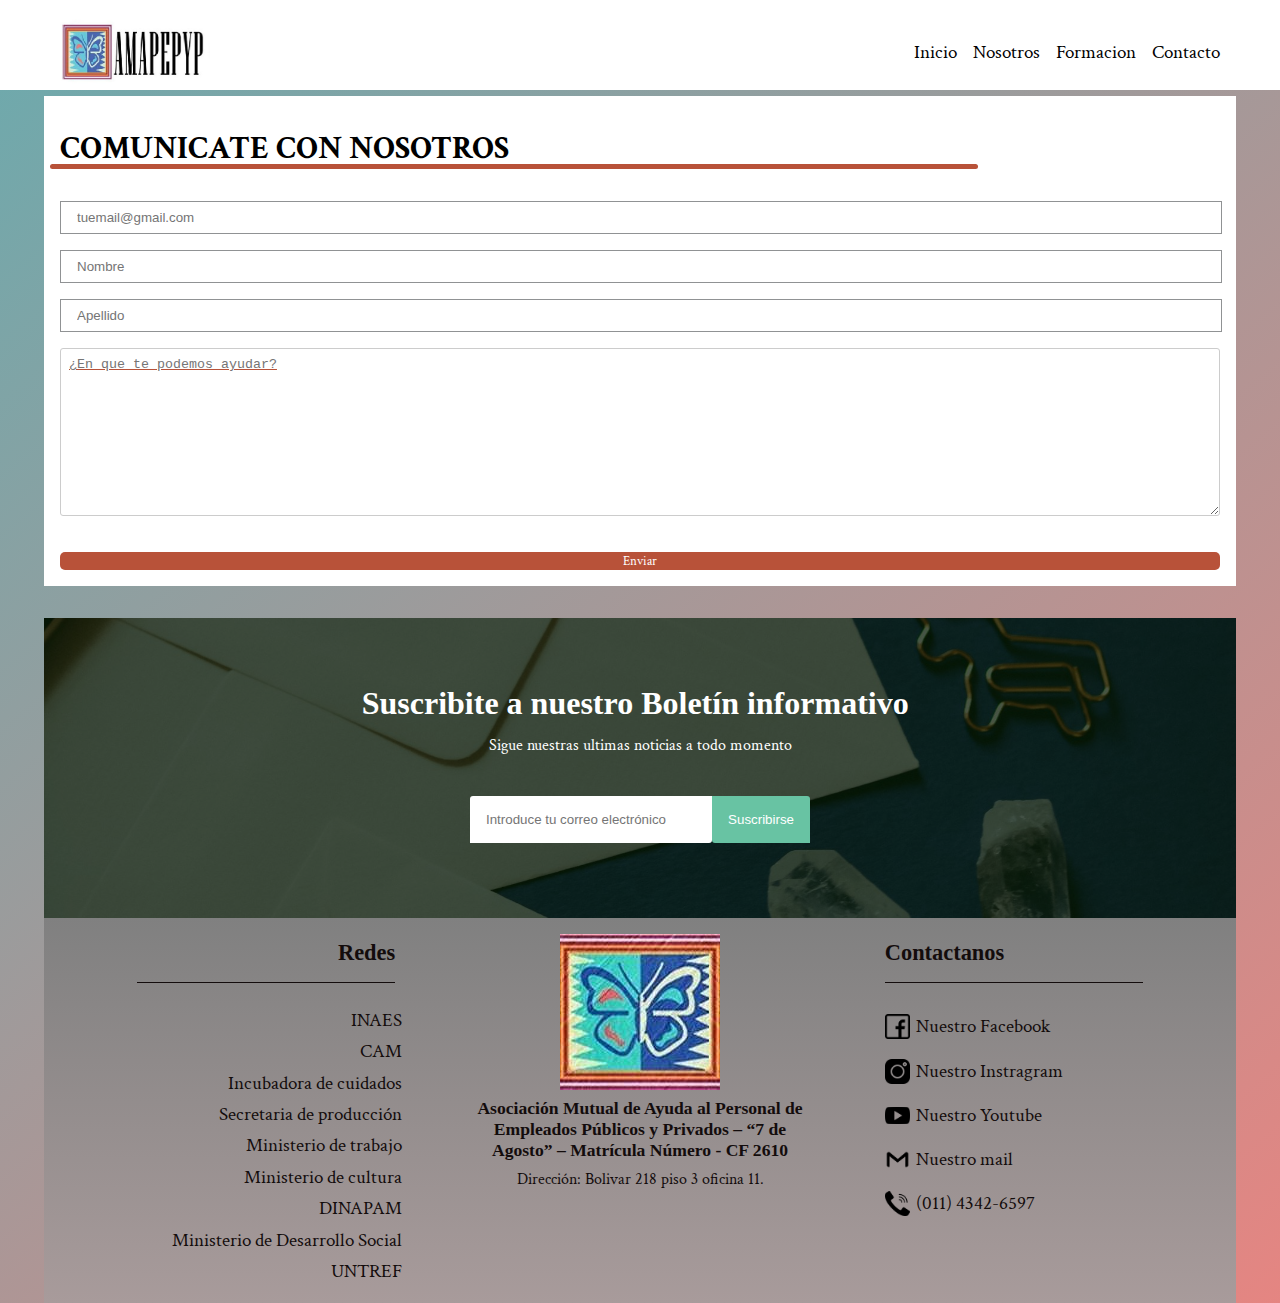
<file: pages/Contacto.html>
<!DOCTYPE html>
<html lang="en">
<head>
    <meta charset="UTF-8">
    <meta http-equiv="X-UA-Compatible" content="IE=edge">
    <meta name="viewport" content="width=device-width, initial-scale=1.0">
    <link rel="stylesheet" href="../style/incubadora_Cuidados_style.css">
    <link rel="stylesheet" href="../style.css">
    <link rel="preconnect" href="https://fonts.googleapis.com">
    <link rel="preconnect" href="https://fonts.gstatic.com" crossorigin>
    <link href="https://fonts.googleapis.com/css2?family=Crimson+Text&display=swap" rel="stylesheet">
    <link rel="shortcut icon" href="../img/amapepypLogo.ico" size="19" type="image/x-icon">
    <link rel="preconnect" href="https://fonts.googleapis.com">
    <link rel="preconnect" href="https://fonts.gstatic.com" crossorigin>
    <link href="https://fonts.googleapis.com/css2?family=Ropa+Sans&display=swap" rel="stylesheet">
    <title>Amapepyp</title>
    <script src="../nav.js" defer></script>
</head>
<body>
    <div class="container background-white fixed">
        <header class="container-nav ">
            <div class="logo">
                <a href="..\index.html" class="logo__link"><img src="../img/amapepypLogoNombre.jpg" alt="Logo" class="logo__img"></img></a>
            </div>
            <button class="mobile-nav-toggle"aria-controls="primary-navigation" aria-expanded="false"></button>
                <ul id="primary-navigation" class="primary-navigation" data-visible="false">
                    <li><a href="..\index.html" class="nav__link">Inicio</a></li>
                    <li><a href="Nosotros.html" class="nav__link">Nosotros</a></li>
                    <li><a href="Formacion.html" class="nav__link">Formacion</a></li>
                    <li><a href="Contacto.html" class="nav__link">Contacto</a></li>
                </ul>
        </header>
    </div>
    <main>
        <div class="max-width first body">
            <header >
                <h1>COMUNICATE CON NOSOTROS</h1>
            </header>
        </div>
        <section class="max-width body formulario">
            <form action="https://formsubmit.co/amapepyp@gmail.com" method="POST" class=" formulario__body">
                <div class="formulario__nombre-apellido">
                    <input type="email" id="email" placeholder="tuemail@gmail.com" required> 
                    <input type="hidden"name="_next" value="Gracias-Contacto.html">
                </div>
                <div class="formulario__nombre-apellido">
                   <input type="text" id="nombre" placeholder="Nombre" required>
                </div>
                <div class="formulario__nombre-apellido">
                    <input type="text" id="apellido" placeholder="Apellido" required>
                 </div>
                <textarea class="text"name="" id="" cols="" rows="" placeholder="¿En que te podemos ayudar?" required></textarea>
                <button class="submit" type="submit">Enviar</button>
             </form>
        </section>
        <section class="container">
            <div class="container-boletin-informativo">
                <div class="boletin-informativo">
                    <h2 class="boletin-informativo__title">Suscribite a nuestro Boletín informativo</h2>
                    <p>Sigue nuestras ultimas noticias a todo momento</p>
                    <form action="">
                        <input type="email" class="campo" name="" id="" placeholder="Introduce tu correo electrónico">
                        <input type="submit" value="Suscribirse" class="btn-sub ">
                    </form>
                </div>
            </div>
        </section>
    </main>
      

    <footer class="container ">
        <div class="footer-nav">
            <div class=" footer-column footer-nav__associates">
                <h2>
                    Redes
                </h2>
                <ul>
                    <li><a href="https://www.argentina.gob.ar/inaes">INAES</a></li>
                    <li><a href="https://camargentina.org.ar/">CAM</a></li>
                    <li><a href="https://incubacuidados.com.ar/">Incubadora de cuidados</a></li>
                    <li><a href="https://www.argentina.gob.ar/produccion">Secretaria de producción</a></li>
                    <li><a href="https://www.argentina.gob.ar/trabajo">Ministerio de trabajo</a></li>
                    <li><a href="https://www.argentina.gob.ar/cultura">Ministerio de cultura</a></li>
                    <li><a href="https://www.argentina.gob.ar/desarrollosocial/senaf/personas-mayores">DINAPAM</a></li>
                    <li><a href="https://www.argentina.gob.ar/desarrollosocial">Ministerio de Desarrollo Social</a></li>
                    <li><a href="https://untref.edu.ar/">UNTREF</a></li>
                </ul>
            </div>

            <div class="footer-nav__direction footer-column">
                <img class="footer-nav__direction-logo "src="../img/amapepypLogo.jpg" alt="">
                <h2>Asociación Mutual de Ayuda al Personal de Empleados Públicos y Privados 
                    – “7 de Agosto” – Matrícula Número  -  CF 2610
                </h2>
                <p>Dirección: Bolivar 218 piso 3 oficina 11.</p>
            </div>
            <div class="footer-nav__links footer-column">
                <h2>
                    Contactanos
                </h2>
                <ul>
                    <li><img class="footer-nav__links-logo" src="../img/facebook_Black.png" alt=""><a href="https://www.facebook.com/amapepyp/">Nuestro Facebook</a></li>
                    <li><img class="footer-nav__links-logo" src="../img/instagram_Black.png" alt=""><a href="https://www.instagram.com/amapepyp/?hl=es">Nuestro Instragram</a></li>
                    <li><img class="footer-nav__links-logo" src="../img/youtube_Black.png" alt=""><a href="https://www.youtube.com/@amapepypamapepyp4355">Nuestro Youtube</a></li>
                    <li><img class="footer-nav__links-logo" src="../img/gmail.png" alt=""><a href="mailto:amapepyp@gmail.com">Nuestro mail</a></li>
                    <li><img class="footer-nav__links-logo" src="../img/llamada.png" alt=""><p>    (011) 4342-6597</p></li>
                </ul>
            </div>
        </div>
    </footer>
</body>
</html>
</file>
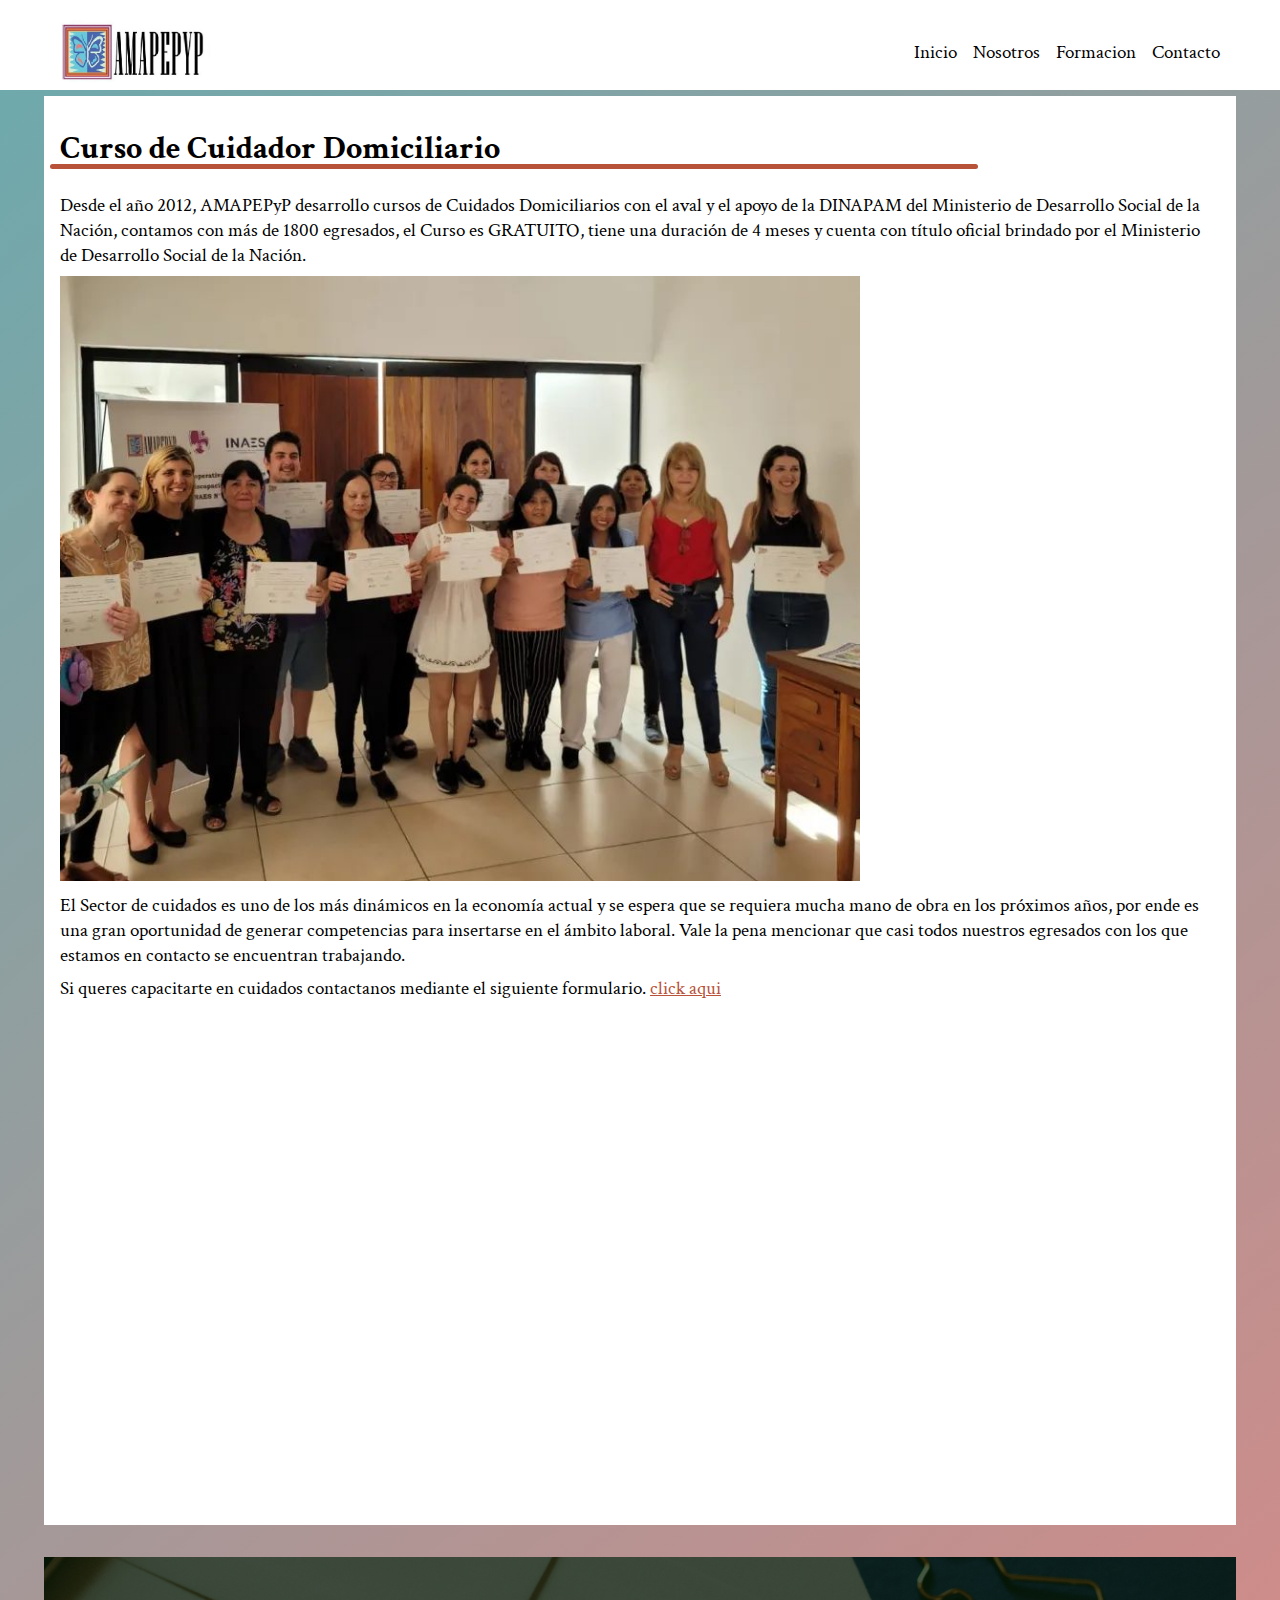
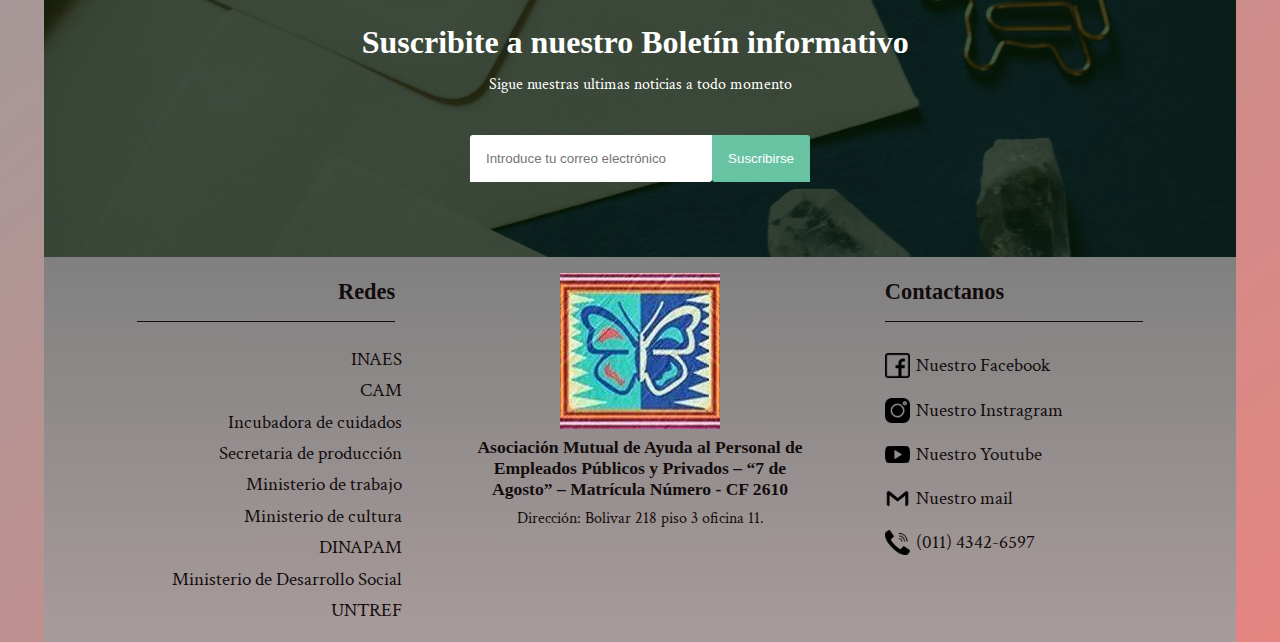
<file: pages/Curso-Cuidador-Domicilio.html>
<!DOCTYPE html>
<html lang="en">
<head>
    <meta charset="UTF-8">
    <meta http-equiv="X-UA-Compatible" content="IE=edge">
    <meta name="viewport" content="width=device-width, initial-scale=1.0">
    <link rel="stylesheet" href="../style/incubadora_Cuidados_style.css">
    <link rel="stylesheet" href="../style.css">
    <link rel="preconnect" href="https://fonts.googleapis.com">
    <link rel="preconnect" href="https://fonts.gstatic.com" crossorigin>
    <link href="https://fonts.googleapis.com/css2?family=Crimson+Text&display=swap" rel="stylesheet">
    <link rel="shortcut icon" href="../img/amapepypLogo.ico" size="19" type="image/x-icon">
    <link rel="preconnect" href="https://fonts.googleapis.com">
    <link rel="preconnect" href="https://fonts.gstatic.com" crossorigin>
    <link href="https://fonts.googleapis.com/css2?family=Ropa+Sans&display=swap" rel="stylesheet">
    <title>Amapepyp</title>
    <script src="../nav.js" defer></script>
</head>
<body>
    <div class="container background-white fixed">
        <header class="container-nav ">
            <div class="logo">
                <a href="..\index.html" class="logo__link"><img src="../img/amapepypLogoNombre.jpg" alt="Logo" class="logo__img"></img></a>
            </div>
            <button class="mobile-nav-toggle"aria-controls="primary-navigation" aria-expanded="false"></button>
                <ul id="primary-navigation" class="primary-navigation" data-visible="false">
                    <li><a href="..\index.html" class="nav__link">Inicio</a></li>
                    <li><a href="Nosotros.html" class="nav__link">Nosotros</a></li>
                    <li><a href="Formacion.html" class="nav__link">Formacion</a></li>
                    <li><a href="Contacto.html" class="nav__link">Contacto</a></li>
                </ul>
        </header>
    </div>
    <main>
        <div class="max-width first body">
            <header >
                <h1>Curso de Cuidador Domiciliario</h1>
            </header>
        </div>
        <section class=" max-width body">
            <p>
                Desde el año 2012, AMAPEPyP desarrollo cursos de Cuidados Domiciliarios con el aval y el apoyo de la DINAPAM del Ministerio de Desarrollo Social de la Nación, contamos 
                con más de 1800 egresados, el Curso es GRATUITO, tiene una duración de 4 meses y cuenta con título oficial brindado por el Ministerio de Desarrollo Social de la Nación. 
            </p>
            <img src="../img/cuidadorDomicilioDiplomas.jpg" alt=""> 
            <p>
                El Sector de cuidados es uno de los más dinámicos en la economía actual y se espera que se requiera mucha mano de obra en los próximos años, por ende es una gran oportunidad de 
                generar competencias para insertarse en el ámbito laboral. Vale la pena mencionar que casi todos nuestros egresados con los que estamos en contacto se encuentran trabajando.
            </p>
            <p>
                Si queres capacitarte en cuidados contactanos mediante el siguiente formulario. <a class="cursos-a" href="https://docs.google.com/forms/u/1/d/e/1FAIpQLSfKT9cQzrn6wbD0GFLUtolKq27tjrcMX5EIWhd43jyfLZXp7g/viewform?vc=0&c=0&w=1&flr=0&usp=mail_form_link&urp=gmail_link">click aqui</a>
            </p>
            <iframe width="650" height="480" src="https://www.youtube.com/embed/vIA17YUpQRU" title="Entrega de Diplomas del Curso de Cuidador Domiciliario 2022" frameborder="0" allow="accelerometer; autoplay; clipboard-write; encrypted-media; gyroscope; picture-in-picture; web-share" allowfullscreen loading="lazy"></iframe>
            </section>
        <section class="container">
            <div class="container-boletin-informativo">
                <div class="boletin-informativo">
                    <h2 class="boletin-informativo__title">Suscribite a nuestro Boletín informativo</h2>
                    <p>Sigue nuestras ultimas noticias a todo momento</p>
                    <form action="">
                        <input type="email" class="campo" name="" id="" placeholder="Introduce tu correo electrónico">
                        <input type="submit" value="Suscribirse" class="btn-sub">
                    </form>
                </div>
            </div>
        </section>
    </main>
      

    <footer class="container ">
        <div class="footer-nav">
            <div class=" footer-column footer-nav__associates">
                <h2>
                    Redes
                </h2>
                <ul>
                    <li><a href="https://www.argentina.gob.ar/inaes">INAES</a></li>
                    <li><a href="https://camargentina.org.ar/">CAM</a></li>
                    <li><a href="https://incubacuidados.com.ar/">Incubadora de cuidados</a></li>
                    <li><a href="https://www.argentina.gob.ar/produccion">Secretaria de producción</a></li>
                    <li><a href="https://www.argentina.gob.ar/trabajo">Ministerio de trabajo</a></li>
                    <li><a href="https://www.argentina.gob.ar/cultura">Ministerio de cultura</a></li>
                    <li><a href="https://www.argentina.gob.ar/desarrollosocial/senaf/personas-mayores">DINAPAM</a></li>
                    <li><a href="https://www.argentina.gob.ar/desarrollosocial">Ministerio de Desarrollo Social</a></li>
                    <li><a href="https://untref.edu.ar/">UNTREF</a></li>
                </ul>
            </div>

            <div class="footer-nav__direction footer-column">
                <img class="footer-nav__direction-logo "src="../img/amapepypLogo.jpg" alt="">
                <h2>Asociación Mutual de Ayuda al Personal de Empleados Públicos y Privados 
                    – “7 de Agosto” – Matrícula Número  -  CF 2610
                </h2>
                <p>Dirección: Bolivar 218 piso 3 oficina 11.</p>
            </div>
            <div class="footer-nav__links footer-column">
                <h2>
                    Contactanos
                </h2>
                <ul>
                    <li><img class="footer-nav__links-logo" src="../img/facebook_Black.png" alt=""><a href="https://www.facebook.com/amapepyp/">Nuestro Facebook</a></li>
                    <li><img class="footer-nav__links-logo" src="../img/instagram_Black.png" alt=""><a href="https://www.instagram.com/amapepyp/?hl=es">Nuestro Instragram</a></li>
                    <li><img class="footer-nav__links-logo" src="../img/youtube_Black.png" alt=""><a href="https://www.youtube.com/@amapepypamapepyp4355">Nuestro Youtube</a></li>
                    <li><img class="footer-nav__links-logo" src="../img/gmail.png" alt=""><a href="mailto:amapepyp@gmail.com">Nuestro mail</a></li>
                    <li><img class="footer-nav__links-logo" src="../img/llamada.png" alt=""><p>    (011) 4342-6597</p></li>
                </ul>
            </div>
        </div>
    </footer>
</body>
</html>
</file>
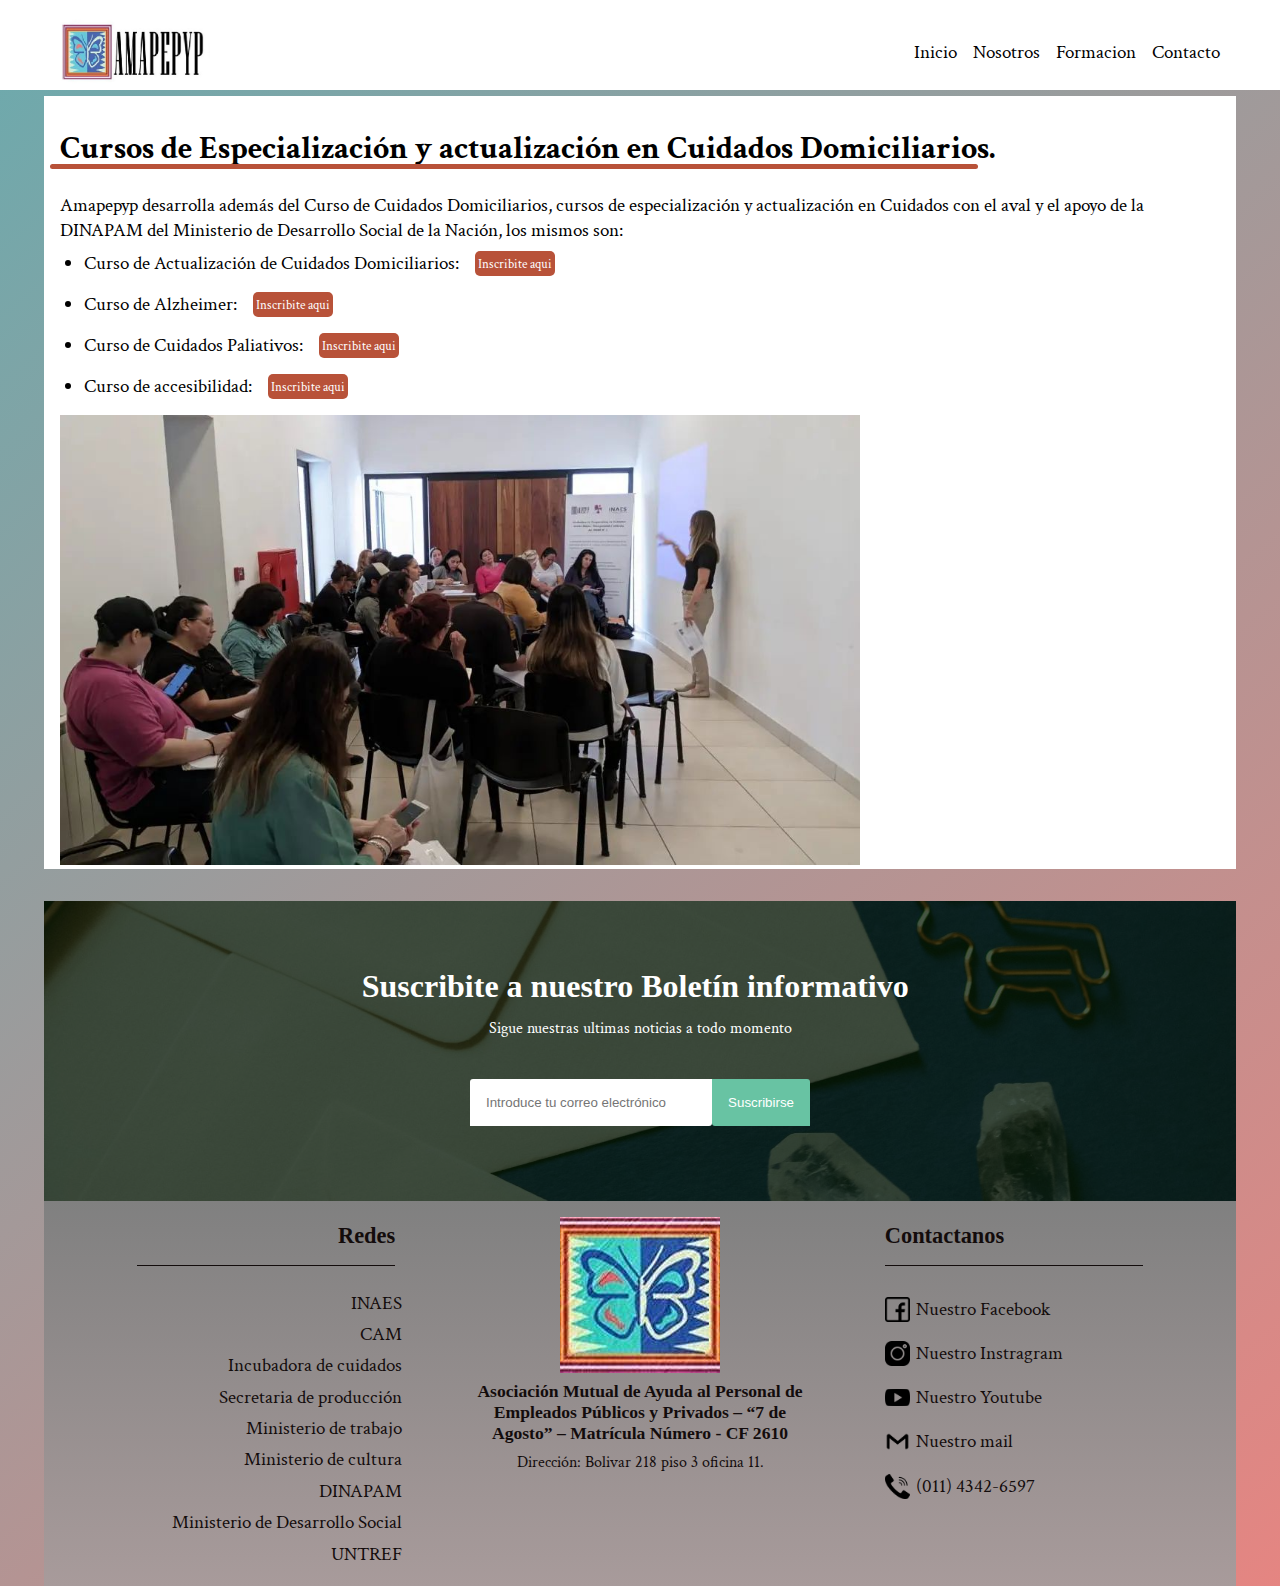
<file: pages/Cursos-Especialización-Actualización-Cuidados-Domiciliarios.html>
<!DOCTYPE html>
<html lang="en">
<head>
    <meta charset="UTF-8">
    <meta http-equiv="X-UA-Compatible" content="IE=edge">
    <meta name="viewport" content="width=device-width, initial-scale=1.0">
    <link rel="stylesheet" href="../style/incubadora_Cuidados_style.css">
    <link rel="stylesheet" href="../style.css">
    <link rel="preconnect" href="https://fonts.googleapis.com">
    <link rel="preconnect" href="https://fonts.gstatic.com" crossorigin>
    <link href="https://fonts.googleapis.com/css2?family=Crimson+Text&display=swap" rel="stylesheet">
    <link rel="shortcut icon" href="../img/amapepypLogo.ico" size="19" type="image/x-icon">
    <link rel="preconnect" href="https://fonts.googleapis.com">
    <link rel="preconnect" href="https://fonts.gstatic.com" crossorigin>
    <link href="https://fonts.googleapis.com/css2?family=Ropa+Sans&display=swap" rel="stylesheet">
    <title>Amapepyp</title>
    <script src="../nav.js" defer></script>
</head>
<body>
    <div class="container background-white fixed">
        <header class="container-nav ">
            <div class="logo">
                <a href="..\index.html" class="logo__link"><img src="../img/amapepypLogoNombre.jpg" alt="Logo" class="logo__img"></img></a>
            </div>
            <button class="mobile-nav-toggle"aria-controls="primary-navigation" aria-expanded="false"></button>
                <ul id="primary-navigation" class="primary-navigation" data-visible="false">
                    <li><a href="..\index.html" class="nav__link">Inicio</a></li>
                    <li><a href="Nosotros.html" class="nav__link">Nosotros</a></li>
                    <li><a href="Formacion.html" class="nav__link">Formacion</a></li>
                    <li><a href="Contacto.html" class="nav__link">Contacto</a></li>
                </ul>
        </header>
    </div>
    <main>
        <div class="max-width first body">
            <header >
                <h1>Cursos de Especialización y actualización en Cuidados Domiciliarios.</h1>
            </header>
        </div>
        <section class=" max-width body">
            <p>
                Amapepyp desarrolla además del Curso de Cuidados Domiciliarios, cursos de especialización y actualización 
                en Cuidados con el aval y el apoyo de la DINAPAM del Ministerio de Desarrollo Social de la Nación, los mismos son:
            </p>
            <ul>
                <li  >
                    <div class="inscribite-btn">
                    <p>
                        Curso de Actualización de Cuidados Domiciliarios:
                    </p>
                    <button><a href="https://docs.google.com/forms/d/e/1FAIpQLScLwN33H5rYLxhyNPUyF5QgkhdFRhghMQqw-DXewDm1v6u86g/viewform?usp=sf_link">Inscribite aqui</a></button> 
                </div>
                </li>
                <li >
                    <div class="inscribite-btn">
                        <p>
                            Curso de Alzheimer:
                        </p>
                        <button><a href="https://docs.google.com/forms/d/e/1FAIpQLSfWw7woxX7PSGgs8vigc_vVZYCOcKRMVNrSdDpCtftiEV-sXQ/viewform?usp=sf_link">Inscribite aqui</a></button>
                    </div>
                     
                </li>
                <li >
                    <div class="inscribite-btn">
                    <p>
                        Curso de Cuidados Paliativos:
                    </p>
                    <button><a href="https://docs.google.com/forms/d/e/1FAIpQLSd0nR_OmrDmwagtI9IauThM3fwQltsqmYHBQLpPmCmlpVVD6A/viewform?usp=sf_link">Inscribite aqui</a></button> 
                    </div>
                </li>
                <li >
                    <div class="inscribite-btn">
                    <p>
                        Curso de accesibilidad:
                    </p>
                    <button><a href="https://docs.google.com/forms/d/e/1FAIpQLSfkyQxMarRkuFe1ncjsU2T07_nMYra8rOQM21YA_9gksXBXWQ/viewform?usp=sf_link">Inscribite aqui</a></button> 
                </div>
                </li>
            </ul>
            <img src="../img/cuidadorDomicilioActualizacion.jpg" alt=""> 

            </section>
        <section class="container">
            <div class="container-boletin-informativo">
                <div class="boletin-informativo">
                    <h2 class="boletin-informativo__title">Suscribite a nuestro Boletín informativo</h2>
                    <p>Sigue nuestras ultimas noticias a todo momento</p>
                    <form action="">
                        <input type="email" class="campo" name="" id="" placeholder="Introduce tu correo electrónico">
                        <input type="submit" value="Suscribirse" class="btn-sub">
                    </form>
                </div>
            </div>
        </section>
    </main>
      

    <footer class="container ">
        <div class="footer-nav">
            <div class=" footer-column footer-nav__associates">
                <h2>
                    Redes
                </h2>
                <ul>
                    <li><a href="https://www.argentina.gob.ar/inaes">INAES</a></li>
                    <li><a href="https://camargentina.org.ar/">CAM</a></li>
                    <li><a href="https://incubacuidados.com.ar/">Incubadora de cuidados</a></li>
                    <li><a href="https://www.argentina.gob.ar/produccion">Secretaria de producción</a></li>
                    <li><a href="https://www.argentina.gob.ar/trabajo">Ministerio de trabajo</a></li>
                    <li><a href="https://www.argentina.gob.ar/cultura">Ministerio de cultura</a></li>
                    <li><a href="https://www.argentina.gob.ar/desarrollosocial/senaf/personas-mayores">DINAPAM</a></li>
                    <li><a href="https://www.argentina.gob.ar/desarrollosocial">Ministerio de Desarrollo Social</a></li>
                    <li><a href="https://untref.edu.ar/">UNTREF</a></li>
                </ul>
            </div>

            <div class="footer-nav__direction footer-column">
                <img class="footer-nav__direction-logo "src="../img/amapepypLogo.jpg" alt="">
                <h2>Asociación Mutual de Ayuda al Personal de Empleados Públicos y Privados 
                    – “7 de Agosto” – Matrícula Número  -  CF 2610
                </h2>
                <p>Dirección: Bolivar 218 piso 3 oficina 11.</p>
            </div>
            <div class="footer-nav__links footer-column">
                <h2>
                    Contactanos
                </h2>
                <ul>
                    <li><img class="footer-nav__links-logo" src="../img/facebook_Black.png" alt=""><a href="https://www.facebook.com/amapepyp/">Nuestro Facebook</a></li>
                    <li><img class="footer-nav__links-logo" src="../img/instagram_Black.png" alt=""><a href="https://www.instagram.com/amapepyp/?hl=es">Nuestro Instragram</a></li>
                    <li><img class="footer-nav__links-logo" src="../img/youtube_Black.png" alt=""><a href="https://www.youtube.com/@amapepypamapepyp4355">Nuestro Youtube</a></li>
                    <li><img class="footer-nav__links-logo" src="../img/gmail.png" alt=""><a href="mailto:amapepyp@gmail.com">Nuestro mail</a></li>
                    <li><img class="footer-nav__links-logo" src="../img/llamada.png" alt=""><p>    (011) 4342-6597</p></li>
                </ul>
            </div>
        </div>
    </footer>
</body>
</html>
</file>
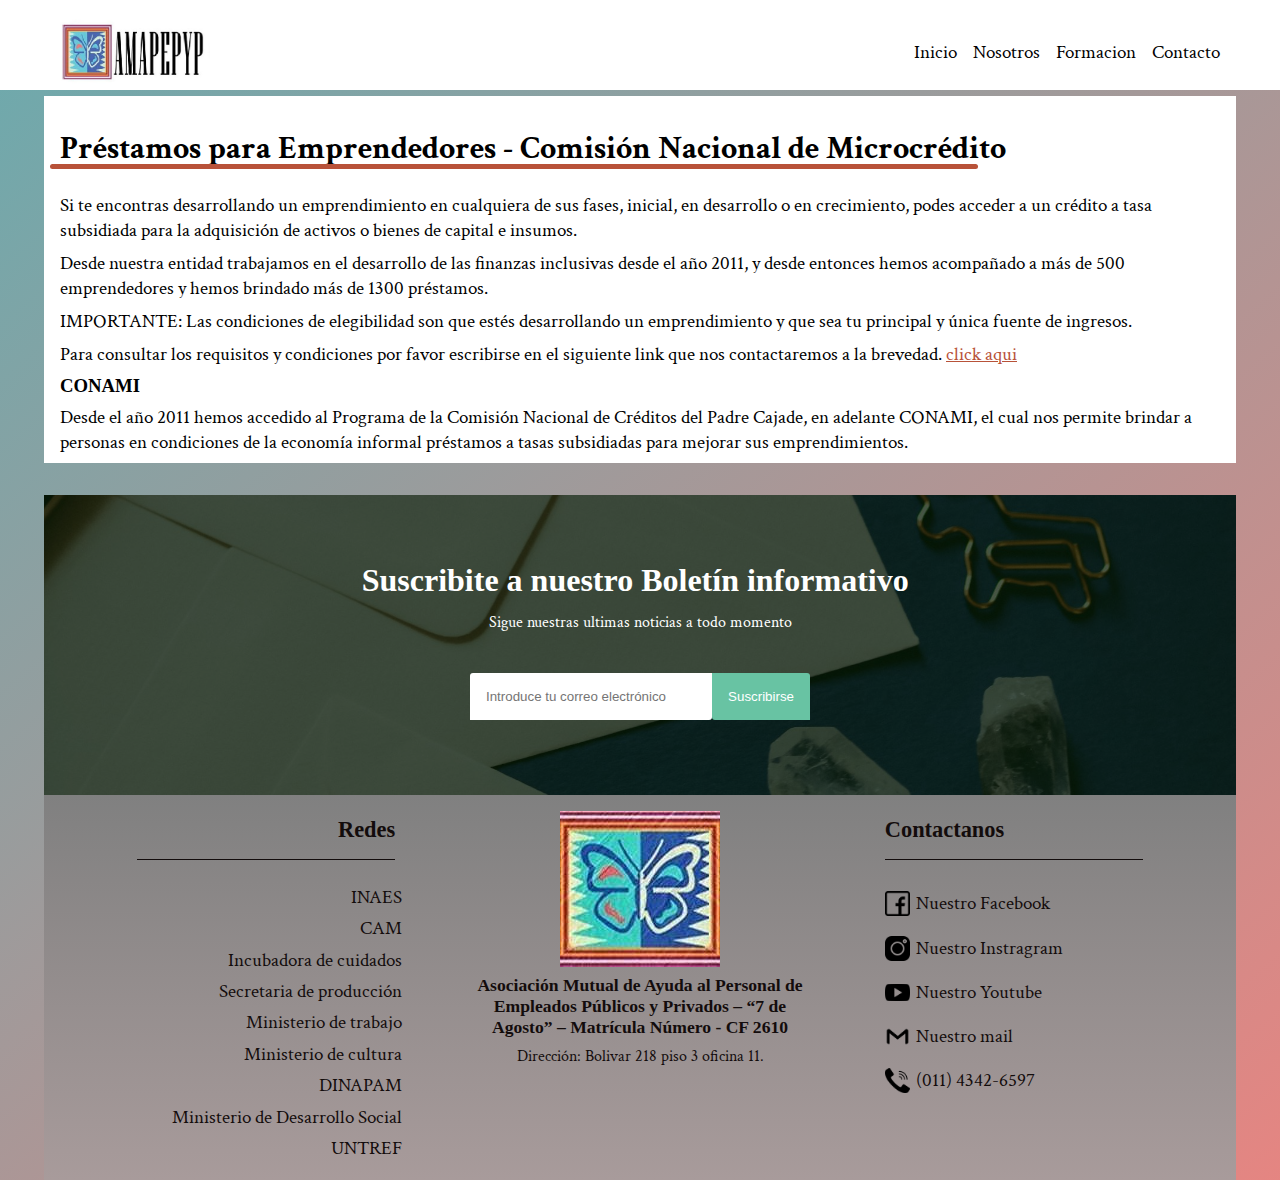
<file: pages/Emprendedores.html>
<!DOCTYPE html>
<html lang="en">
<head>
    <meta charset="UTF-8">
    <meta http-equiv="X-UA-Compatible" content="IE=edge">
    <meta name="viewport" content="width=device-width, initial-scale=1.0">
    <link rel="stylesheet" href="../style/incubadora_Cuidados_style.css">
    <link rel="stylesheet" href="../style.css">
    <link rel="preconnect" href="https://fonts.googleapis.com">
    <link rel="preconnect" href="https://fonts.gstatic.com" crossorigin>
    <link href="https://fonts.googleapis.com/css2?family=Crimson+Text&display=swap" rel="stylesheet">
    <link rel="shortcut icon" href="../img/amapepypLogo.ico" size="19" type="image/x-icon">
    <link rel="preconnect" href="https://fonts.googleapis.com">
    <link rel="preconnect" href="https://fonts.gstatic.com" crossorigin>
    <link href="https://fonts.googleapis.com/css2?family=Ropa+Sans&display=swap" rel="stylesheet">
    <title>Amapepyp</title>
    <script src="../nav.js" defer></script>
</head>
<body>
    <div class="container background-white fixed">
        <header class="container-nav ">
            <div class="logo">
                <a href="..\index.html" class="logo__link"><img src="../img/amapepypLogoNombre.jpg" alt="Logo" class="logo__img"></img></a>
            </div>
            <button class="mobile-nav-toggle"aria-controls="primary-navigation" aria-expanded="false"></button>
                <ul id="primary-navigation" class="primary-navigation" data-visible="false">
                    <li><a href="..\index.html" class="nav__link">Inicio</a></li>
                    <li><a href="Nosotros.html" class="nav__link">Nosotros</a></li>
                    <li><a href="Formacion.html" class="nav__link">Formacion</a></li>
                    <li><a href="Contacto.html" class="nav__link">Contacto</a></li>
                </ul>
        </header>
    </div>
    <main>
        <div class="max-width first body">
            <header >
                <h1>Préstamos para Emprendedores - Comisión Nacional de Microcrédito</h1>
            </header>
        </div>
        <section class=" max-width body">
            <p>
                Si te encontras desarrollando un emprendimiento en cualquiera de sus fases, inicial, en desarrollo o en crecimiento, podes acceder a un crédito a tasa subsidiada para la adquisición de activos o bienes de capital e insumos. 
            </p>
            <p>
                Desde nuestra entidad trabajamos en el desarrollo de las finanzas inclusivas desde el año 2011, y desde entonces hemos acompañado a más de 500 emprendedores y hemos brindado más de 1300 préstamos. 
            </p>
            <p>
                IMPORTANTE: Las condiciones de elegibilidad son que estés desarrollando un emprendimiento y que sea tu principal y única fuente de ingresos.
            </p>
            <p>
                Para consultar los requisitos y condiciones por favor escribirse en el siguiente link que nos contactaremos a la brevedad. <a class="cursos-a" href="https://docs.google.com/forms/d/e/1FAIpQLSeQiKwD5egyBMSkHoBvWQigz8q7KMo-VLzh552rwvLOHENb0A/viewform?usp=sf_link">click aqui</a>
            </p>
            <h3>CONAMI</h3>
            <p>
                Desde el año 2011 hemos accedido al Programa de la Comisión Nacional de Créditos del Padre Cajade, en adelante CONAMI, el cual nos permite brindar a personas en condiciones de la economía informal préstamos a tasas subsidiadas para mejorar sus emprendimientos. 
            </p>
            </section>
        <section class="container">
            <div class="container-boletin-informativo">
                <div class="boletin-informativo">
                    <h2 class="boletin-informativo__title">Suscribite a nuestro Boletín informativo</h2>
                    <p>Sigue nuestras ultimas noticias a todo momento</p>
                    <form action="">
                        <input type="email" class="campo" name="" id="" placeholder="Introduce tu correo electrónico">
                        <input type="submit" value="Suscribirse" class="btn-sub">
                    </form>
                </div>
            </div>
        </section>
    </main>
      

    <footer class="container ">
        <div class="footer-nav">
            <div class=" footer-column footer-nav__associates">
                <h2>
                    Redes
                </h2>
                <ul>
                    <li><a href="https://www.argentina.gob.ar/inaes">INAES</a></li>
                    <li><a href="https://camargentina.org.ar/">CAM</a></li>
                    <li><a href="https://incubacuidados.com.ar/">Incubadora de cuidados</a></li>
                    <li><a href="https://www.argentina.gob.ar/produccion">Secretaria de producción</a></li>
                    <li><a href="https://www.argentina.gob.ar/trabajo">Ministerio de trabajo</a></li>
                    <li><a href="https://www.argentina.gob.ar/cultura">Ministerio de cultura</a></li>
                    <li><a href="https://www.argentina.gob.ar/desarrollosocial/senaf/personas-mayores">DINAPAM</a></li>
                    <li><a href="https://www.argentina.gob.ar/desarrollosocial">Ministerio de Desarrollo Social</a></li>
                    <li><a href="https://untref.edu.ar/">UNTREF</a></li>
                </ul>
            </div>

            <div class="footer-nav__direction footer-column">
                <img class="footer-nav__direction-logo "src="../img/amapepypLogo.jpg" alt="">
                <h2>Asociación Mutual de Ayuda al Personal de Empleados Públicos y Privados 
                    – “7 de Agosto” – Matrícula Número  -  CF 2610
                </h2>
                <p>Dirección: Bolivar 218 piso 3 oficina 11.</p>
            </div>
            <div class="footer-nav__links footer-column">
                <h2>
                    Contactanos
                </h2>
                <ul>
                    <li><img class="footer-nav__links-logo" src="../img/facebook_Black.png" alt=""><a href="https://www.facebook.com/amapepyp/">Nuestro Facebook</a></li>
                    <li><img class="footer-nav__links-logo" src="../img/instagram_Black.png" alt=""><a href="https://www.instagram.com/amapepyp/?hl=es">Nuestro Instragram</a></li>
                    <li><img class="footer-nav__links-logo" src="../img/youtube_Black.png" alt=""><a href="https://www.youtube.com/@amapepypamapepyp4355">Nuestro Youtube</a></li>
                    <li><img class="footer-nav__links-logo" src="../img/gmail.png" alt=""><a href="mailto:amapepyp@gmail.com">Nuestro mail</a></li>
                    <li><img class="footer-nav__links-logo" src="../img/llamada.png" alt=""><p>    (011) 4342-6597</p></li>
                </ul>
            </div>
        </div>
    </footer>
</body>
</html>
</file>
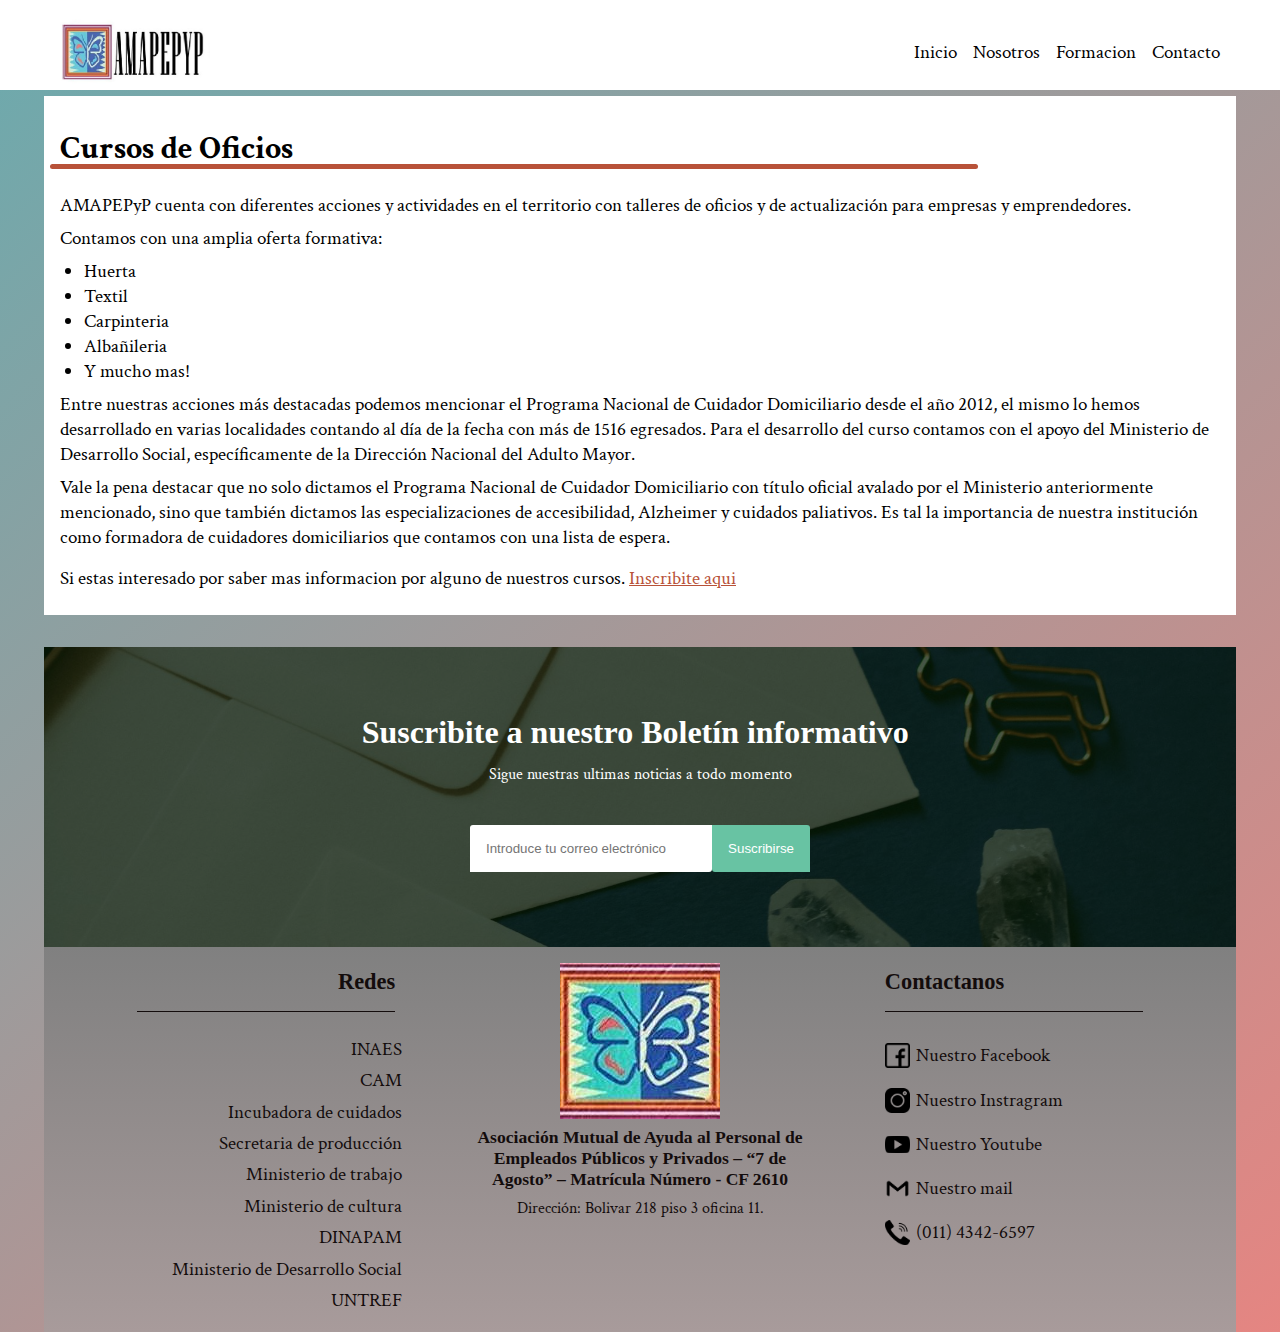
<file: pages/Formacion.html>
<!DOCTYPE html>
<html lang="en">
<head>
    <meta charset="UTF-8">
    <meta http-equiv="X-UA-Compatible" content="IE=edge">
    <meta name="viewport" content="width=device-width, initial-scale=1.0">
    <link rel="stylesheet" href="../style/incubadora_Cuidados_style.css">
    <link rel="stylesheet" href="../style.css">
    <link rel="preconnect" href="https://fonts.googleapis.com">
    <link rel="preconnect" href="https://fonts.gstatic.com" crossorigin>
    <link href="https://fonts.googleapis.com/css2?family=Crimson+Text&display=swap" rel="stylesheet">
    <link rel="shortcut icon" href="../img/amapepypLogo.ico" size="19" type="image/x-icon">
    <link rel="preconnect" href="https://fonts.googleapis.com">
    <link rel="preconnect" href="https://fonts.gstatic.com" crossorigin>
    <link href="https://fonts.googleapis.com/css2?family=Ropa+Sans&display=swap" rel="stylesheet">
    <title>Amapepyp</title>
    <script src="../nav.js" defer></script>
</head>
<body>
    <div class="container background-white fixed">
        <header class="container-nav ">
            <div class="logo">
                <a href="..\index.html" class="logo__link"><img src="../img/amapepypLogoNombre.jpg" alt="Logo" class="logo__img"></img></a>
            </div>
            <button class="mobile-nav-toggle"aria-controls="primary-navigation" aria-expanded="false"></button>
                <ul id="primary-navigation" class="primary-navigation" data-visible="false">
                    <li><a href="..\index.html" class="nav__link">Inicio</a></li>
                    <li><a href="Nosotros.html" class="nav__link">Nosotros</a></li>
                    <li><a href="Formacion.html" class="nav__link">Formacion</a></li>
                    <li><a href="Contacto.html" class="nav__link">Contacto</a></li>
                </ul>
        </header>
    </div>
    <main>
        <div class="max-width first body">
            <header >
                <h1>Cursos de Oficios</h1>
            </header>
        </div>
        <section class="max-width body">

            <p>
                AMAPEPyP cuenta con diferentes acciones y actividades en el territorio con talleres de oficios y de actualización para empresas y emprendedores. 
            </p>
           <p>
            Contamos con una amplia oferta formativa:
           </p>
           <ul class="this">
            <li>Huerta</li>
            <li>Textil</li>
            <li>Carpinteria</li>
            <li>Albañileria</li>
            <li>Y mucho mas!</li>
           </ul>
           <p>
            Entre nuestras acciones más destacadas podemos mencionar el Programa Nacional de Cuidador Domiciliario desde el año 2012, el mismo lo hemos desarrollado en varias 
            localidades contando al día de la fecha con más de 1516 egresados. Para el desarrollo del curso contamos con el apoyo del Ministerio de Desarrollo Social, específicamente 
            de la Dirección Nacional del Adulto Mayor. 
           </p>
           <p>
            Vale la pena destacar que no solo dictamos el Programa Nacional de Cuidador Domiciliario con título oficial avalado por el Ministerio anteriormente mencionado, sino que también dictamos las especializaciones de accesibilidad, Alzheimer y cuidados paliativos.  Es tal la importancia de nuestra institución como formadora de cuidadores domiciliarios que contamos con una lista de espera.
           </p>
            <div class="inscribite-btn">
                <p>
                    Si estas interesado por saber mas informacion por alguno de nuestros cursos.
                    <a class="cursos-a" href="https://docs.google.com/forms/d/e/1FAIpQLScnzjj3Bq08Nn7SYvRIUHVuJQzjs0nvmEv3iO_EAx4LwJIIUA/viewform?usp=sf_link">Inscribite aqui</a>
                </p>
               
            </div>
            </section>
        <section class="container">
            <div class="container-boletin-informativo">
                <div class="boletin-informativo">
                    <h2 class="boletin-informativo__title">Suscribite a nuestro Boletín informativo</h2>
                    <p>Sigue nuestras ultimas noticias a todo momento</p>
                    <form action="">
                        <input type="email" class="campo" name="" id="" placeholder="Introduce tu correo electrónico">
                        <input type="submit" value="Suscribirse" class="btn-sub">
                    </form>
                </div>
            </div>
        </section>
    </main>
      

    <footer class="container ">
        <div class="footer-nav">
            <div class=" footer-column footer-nav__associates">
                <h2>
                    Redes
                </h2>
                <ul>
                    <li><a href="https://www.argentina.gob.ar/inaes">INAES</a></li>
                    <li><a href="https://camargentina.org.ar/">CAM</a></li>
                    <li><a href="https://incubacuidados.com.ar/">Incubadora de cuidados</a></li>
                    <li><a href="https://www.argentina.gob.ar/produccion">Secretaria de producción</a></li>
                    <li><a href="https://www.argentina.gob.ar/trabajo">Ministerio de trabajo</a></li>
                    <li><a href="https://www.argentina.gob.ar/cultura">Ministerio de cultura</a></li>
                    <li><a href="https://www.argentina.gob.ar/desarrollosocial/senaf/personas-mayores">DINAPAM</a></li>
                    <li><a href="https://www.argentina.gob.ar/desarrollosocial">Ministerio de Desarrollo Social</a></li>
                    <li><a href="https://untref.edu.ar/">UNTREF</a></li>
                </ul>
            </div>

            <div class="footer-nav__direction footer-column">
                <img class="footer-nav__direction-logo "src="../img/amapepypLogo.jpg" alt="">
                <h2>Asociación Mutual de Ayuda al Personal de Empleados Públicos y Privados 
                    – “7 de Agosto” – Matrícula Número  -  CF 2610
                </h2>
                <p>Dirección: Bolivar 218 piso 3 oficina 11.</p>
            </div>
            <div class="footer-nav__links footer-column">
                <h2>
                    Contactanos
                </h2>
                <ul>
                    <li><img class="footer-nav__links-logo" src="../img/facebook_Black.png" alt=""><a href="https://www.facebook.com/amapepyp/">Nuestro Facebook</a></li>
                    <li><img class="footer-nav__links-logo" src="../img/instagram_Black.png" alt=""><a href="https://www.instagram.com/amapepyp/?hl=es">Nuestro Instragram</a></li>
                    <li><img class="footer-nav__links-logo" src="../img/youtube_Black.png" alt=""><a href="https://www.youtube.com/@amapepypamapepyp4355">Nuestro Youtube</a></li>
                    <li><img class="footer-nav__links-logo" src="../img/gmail.png" alt=""><a href="mailto:amapepyp@gmail.com">Nuestro mail</a></li>
                    <li><img class="footer-nav__links-logo" src="../img/llamada.png" alt=""><p>    (011) 4342-6597</p></li>
                </ul>
            </div>
        </div>
    </footer>
</body>
</html>
</file>
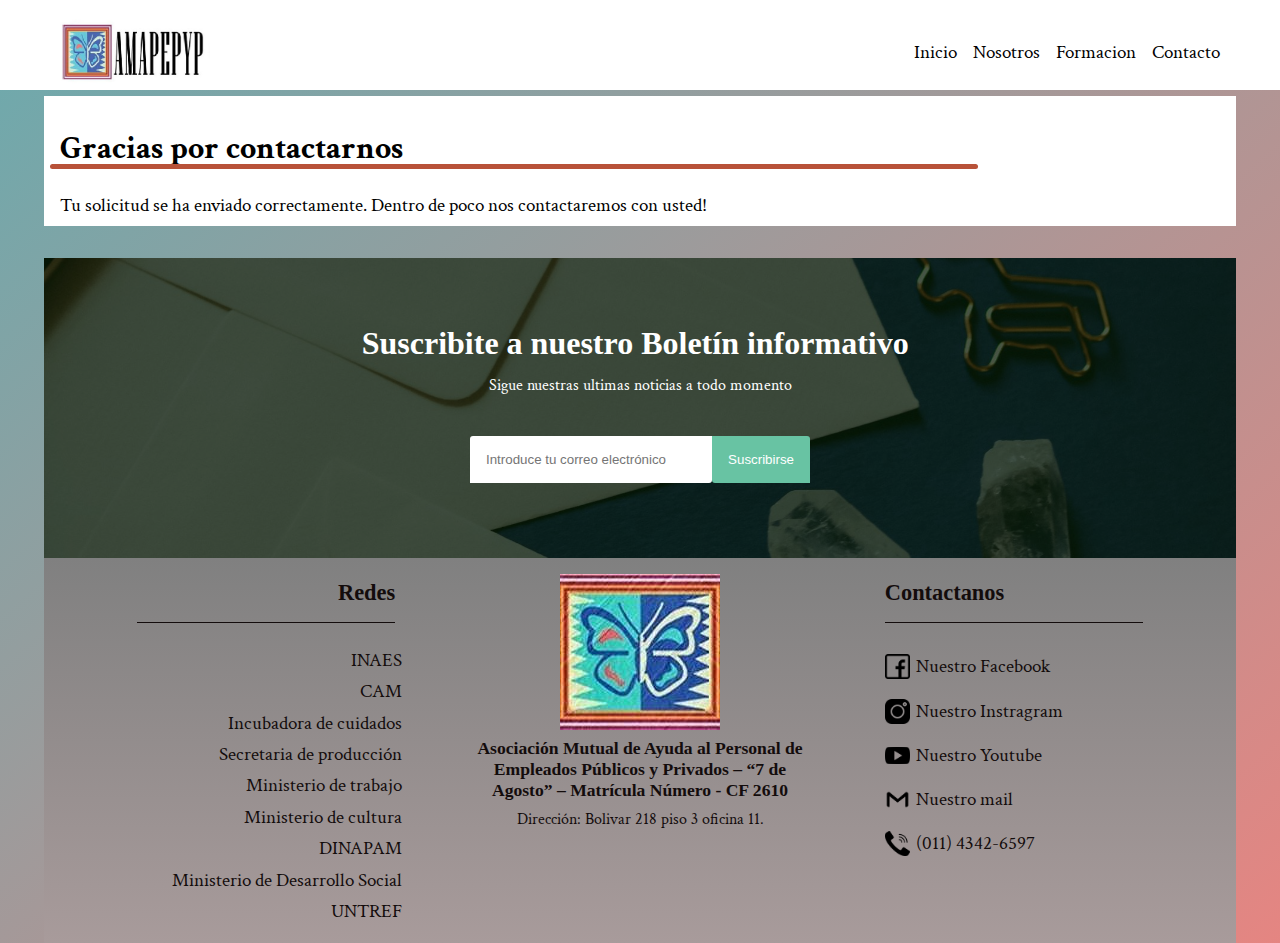
<file: pages/Gracias-Contacto.html>
<!DOCTYPE html>
<html lang="en">
<head>
    <meta charset="UTF-8">
    <meta http-equiv="X-UA-Compatible" content="IE=edge">
    <meta name="viewport" content="width=device-width, initial-scale=1.0">
    <link rel="stylesheet" href="../style/incubadora_Cuidados_style.css">
    <link rel="stylesheet" href="../style.css">
    <link rel="preconnect" href="https://fonts.googleapis.com">
    <link rel="preconnect" href="https://fonts.gstatic.com" crossorigin>
    <link href="https://fonts.googleapis.com/css2?family=Crimson+Text&display=swap" rel="stylesheet">
    <link rel="shortcut icon" href="../img/amapepypLogo.ico" size="19" type="image/x-icon">
    <link rel="preconnect" href="https://fonts.googleapis.com">
    <link rel="preconnect" href="https://fonts.gstatic.com" crossorigin>
    <link href="https://fonts.googleapis.com/css2?family=Ropa+Sans&display=swap" rel="stylesheet">
    <title>Amapepyp</title>
    <script src="../nav.js" defer></script>
</head>
<body>
    <div class="container background-white fixed">
        <header class="container-nav ">
            <div class="logo">
                <a href="..\index.html" class="logo__link"><img src="../img/amapepypLogoNombre.jpg" alt="Logo" class="logo__img"></img></a>
            </div>
            <button class="mobile-nav-toggle"aria-controls="primary-navigation" aria-expanded="false"></button>
                <ul id="primary-navigation" class="primary-navigation" data-visible="false">
                    <li><a href="..\index.html" class="nav__link">Inicio</a></li>
                    <li><a href="Nosotros.html" class="nav__link">Nosotros</a></li>
                    <li><a href="Formacion.html" class="nav__link">Formacion</a></li>
                    <li><a href="Contacto.html" class="nav__link">Contacto</a></li>
                </ul>
        </header>
    </div>
    <main>
        <div class="max-width first body">
            <header >
                <h1>Gracias por contactarnos</h1>
            </header>
        </div>
        <section class=" max-width body">
            <p>
                Tu solicitud se ha enviado correctamente. Dentro de poco nos contactaremos con usted!
            </p>
        </section>
        <section class="container">
            <div class="container-boletin-informativo">
                <div class="boletin-informativo">
                    <h2 class="boletin-informativo__title">Suscribite a nuestro Boletín informativo</h2>
                    <p>Sigue nuestras ultimas noticias a todo momento</p>
                    <form action="">
                        <input type="email" class="campo" name="" id="" placeholder="Introduce tu correo electrónico">
                        <input type="submit" value="Suscribirse" class="btn-sub">
                    </form>
                </div>
            </div>
        </section>
    </main>
      

    <footer class="container ">
        <div class="footer-nav">
            <div class=" footer-column footer-nav__associates">
                <h2>
                    Redes
                </h2>
                <ul>
                    <li><a href="https://www.argentina.gob.ar/inaes">INAES</a></li>
                    <li><a href="https://camargentina.org.ar/">CAM</a></li>
                    <li><a href="https://incubacuidados.com.ar/">Incubadora de cuidados</a></li>
                    <li><a href="https://www.argentina.gob.ar/produccion">Secretaria de producción</a></li>
                    <li><a href="https://www.argentina.gob.ar/trabajo">Ministerio de trabajo</a></li>
                    <li><a href="https://www.argentina.gob.ar/cultura">Ministerio de cultura</a></li>
                    <li><a href="https://www.argentina.gob.ar/desarrollosocial/senaf/personas-mayores">DINAPAM</a></li>
                    <li><a href="https://www.argentina.gob.ar/desarrollosocial">Ministerio de Desarrollo Social</a></li>
                    <li><a href="https://untref.edu.ar/">UNTREF</a></li>
                </ul>
            </div>

            <div class="footer-nav__direction footer-column">
                <img class="footer-nav__direction-logo "src="../img/amapepypLogo.jpg" alt="">
                <h2>Asociación Mutual de Ayuda al Personal de Empleados Públicos y Privados 
                    – “7 de Agosto” – Matrícula Número  -  CF 2610
                </h2>
                <p>Dirección: Bolivar 218 piso 3 oficina 11.</p>
            </div>
            <div class="footer-nav__links footer-column">
                <h2>
                    Contactanos
                </h2>
                <ul>
                    <li><img class="footer-nav__links-logo" src="../img/facebook_Black.png" alt=""><a href="https://www.facebook.com/amapepyp/">Nuestro Facebook</a></li>
                    <li><img class="footer-nav__links-logo" src="../img/instagram_Black.png" alt=""><a href="https://www.instagram.com/amapepyp/?hl=es">Nuestro Instragram</a></li>
                    <li><img class="footer-nav__links-logo" src="../img/youtube_Black.png" alt=""><a href="https://www.youtube.com/@amapepypamapepyp4355">Nuestro Youtube</a></li>
                    <li><img class="footer-nav__links-logo" src="../img/gmail.png" alt=""><a href="mailto:amapepyp@gmail.com">Nuestro mail</a></li>
                    <li><img class="footer-nav__links-logo" src="../img/llamada.png" alt=""><p>    (011) 4342-6597</p></li>
                </ul>
            </div>
        </div>
    </footer>
</body>
</html>
</file>
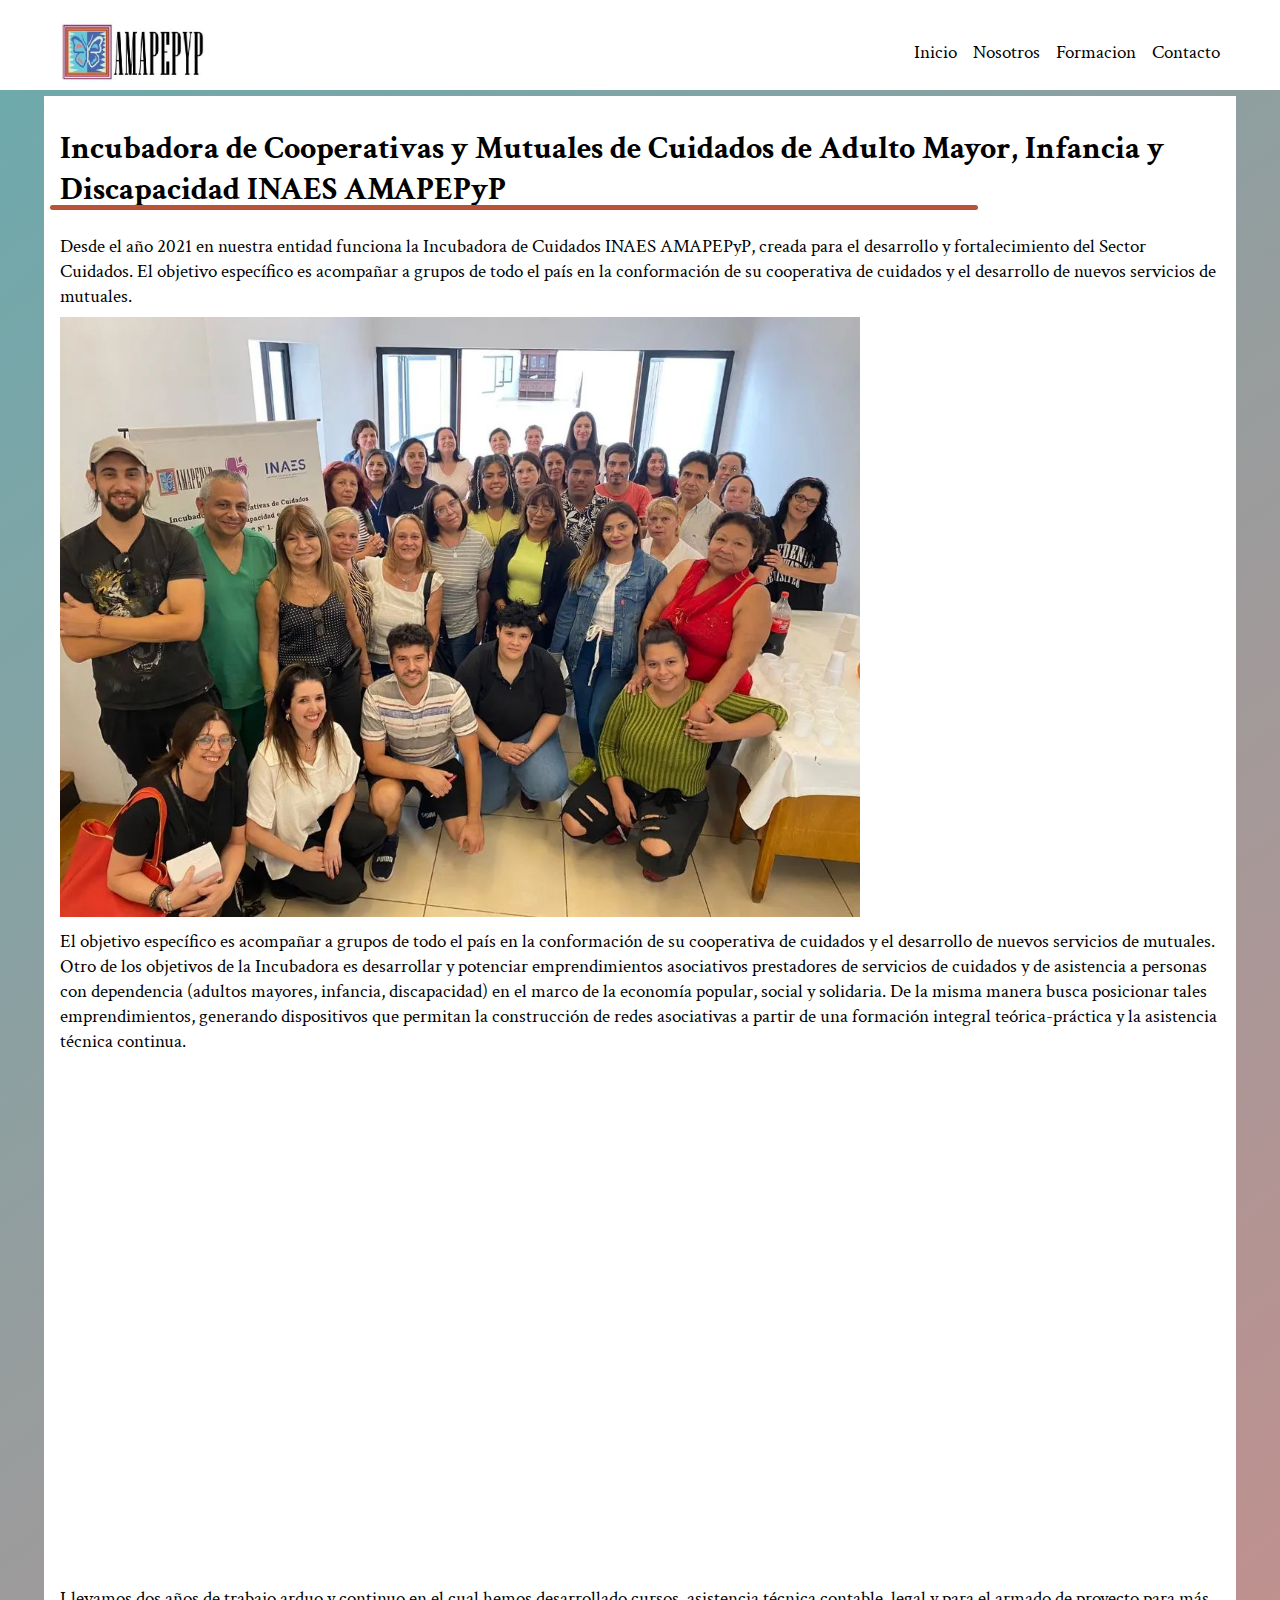
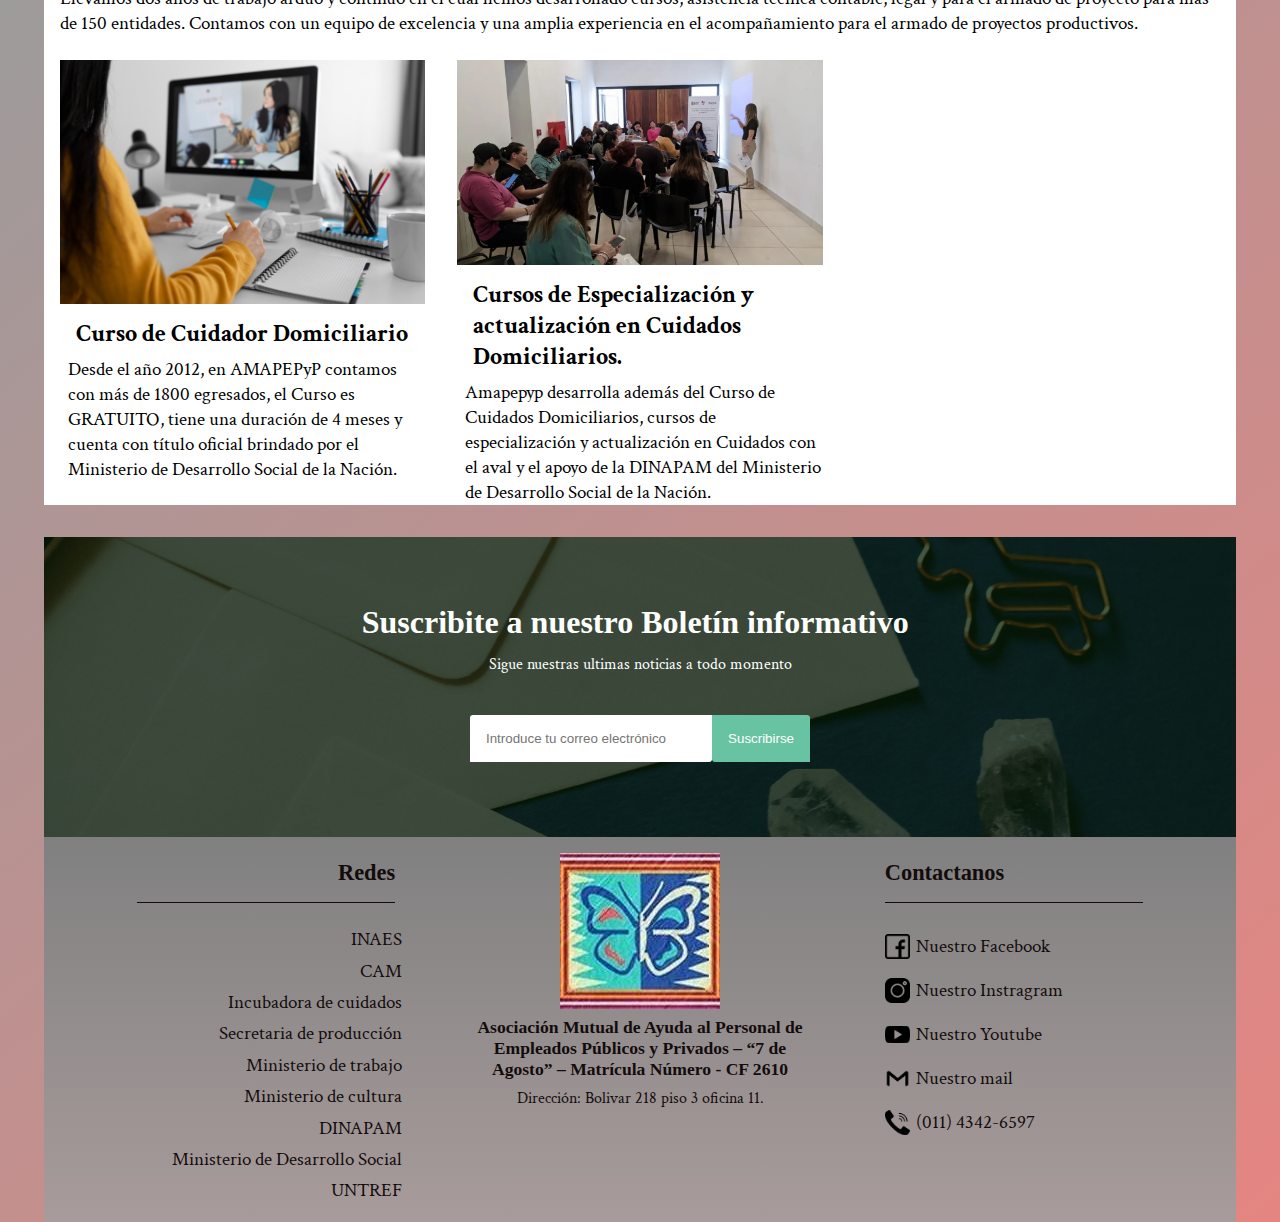
<file: pages/Incubadora-Cuidados.html>
<!DOCTYPE html>
<html lang="en">
<head>
    <meta charset="UTF-8">
    <meta http-equiv="X-UA-Compatible" content="IE=edge">
    <meta name="viewport" content="width=device-width, initial-scale=1.0">
    
    <link rel="stylesheet" href="../style/incubadora_Cuidados_style.css">
    <link rel="stylesheet" href="../style.css">
    <link rel="preconnect" href="https://fonts.googleapis.com">
    <link rel="preconnect" href="https://fonts.gstatic.com" crossorigin>
    <link href="https://fonts.googleapis.com/css2?family=Crimson+Text&display=swap" rel="stylesheet">
    <link rel="shortcut icon" href="../img/amapepypLogo.ico" size="19" type="image/x-icon">
    <link rel="preconnect" href="https://fonts.googleapis.com">
    <link rel="preconnect" href="https://fonts.gstatic.com" crossorigin>
    <link href="https://fonts.googleapis.com/css2?family=Ropa+Sans&display=swap" rel="stylesheet">
    <title>Amapepyp</title>
    <script src="../nav.js" defer></script>
</head>
<body>
    <div class="container background-white fixed">
        <header class="container-nav ">
            <div class="logo">
                <a href="..\index.html" class="logo__link"><img src="../img/amapepypLogoNombre.jpg" alt="Logo" class="logo__img"></img></a>
            </div>
            <button class="mobile-nav-toggle"aria-controls="primary-navigation" aria-expanded="false"></button>
                <ul id="primary-navigation" class="primary-navigation" data-visible="false">
                    <li><a href="..\index.html" class="nav__link">Inicio</a></li>
                    <li><a href="Nosotros.html" class="nav__link">Nosotros</a></li>
                    <li><a href="Formacion.html" class="nav__link">Formacion</a></li>
                    <li><a href="Contacto.html" class="nav__link">Contacto</a></li>
                </ul>
        </header>
    </div>
    <main>
        <div class="max-width first body">
            <header >
                <h1>Incubadora de Cooperativas y Mutuales de Cuidados de Adulto Mayor, Infancia y Discapacidad INAES AMAPEPyP</h1>
            </header>
        </div>
        <section class=" max-width body">
            <p>
                Desde el año 2021 en nuestra entidad funciona la Incubadora de Cuidados INAES AMAPEPyP, creada para el desarrollo y 
                fortalecimiento del Sector Cuidados. El objetivo específico es acompañar a grupos de todo el país en la conformación de su cooperativa de cuidados 
                y el desarrollo de nuevos servicios de mutuales.
            </p>
            <img src="../img/amapepypDoctor.jpg" alt=""> 
            <p>
                El objetivo específico es acompañar a grupos de todo el país en la conformación de su cooperativa de cuidados y el desarrollo de nuevos servicios de mutuales. Otro de los objetivos de la Incubadora es desarrollar y potenciar emprendimientos asociativos prestadores de servicios de cuidados y de asistencia a personas con dependencia (adultos mayores, infancia, discapacidad) en el marco de la economía popular, social y solidaria. De la misma manera busca posicionar tales emprendimientos, generando dispositivos que permitan la construcción de redes asociativas a partir de una formación integral teórica-práctica y la asistencia técnica continua.
            </p>
            
            
            <iframe loading="lazy" width="640" height="480" src="https://www.youtube.com/embed/SuI3-aETHZ4" title="Presentación en CAM de los Resultados de la Incubadora de Cooperativas y  Cuidados" frameborder="0" allow="accelerometer; autoplay; clipboard-write; encrypted-media; gyroscope; picture-in-picture; web-share" allowfullscreen></iframe>
            <p>
                Llevamos dos años de trabajo arduo y continuo en el cual hemos desarrollado cursos, asistencia técnica contable, legal y para el armado de proyecto para más de 150 entidades. Contamos con un equipo de excelencia y una amplia experiencia en el acompañamiento para el armado de proyectos productivos.
            </p>    
        </section>
        <section class="container ">
            <div class="recent-news background-white">
                <div class="left-column column">
                    <h2 class="column__title"><a href="Curso-Cuidador-Domicilio.html">Curso de Cuidador Domiciliario</a></h2>
                    <a href="Curso-Cuidador-Domicilio.html"><img  loading="lazy" class="column__image"  src="../img/estudiante-clase-mirando-curso.jpg" alt=""></a> 
                    <p class="column__body">Desde el año 2012, en AMAPEPyP contamos con más de 1800 egresados, 
                        el Curso es GRATUITO, tiene una duración de 4 meses y cuenta con título oficial brindado por el Ministerio de 
                        Desarrollo Social de la Nación.
                    </p>
                </div>
                <div class="middle-column column">
                    <h2 class="column__title"><a href="Cursos-Especialización-Actualización-Cuidados-Domiciliarios.html">Cursos de Especialización y actualización en Cuidados Domiciliarios.</a></h2>
                    <a href="Cursos-Especialización-Actualización-Cuidados-Domiciliarios.html"><img loading="lazy"  class="column__image"  src="../img/cuidadorDomicilioActualizacion.jpg"alt=></a> 
                    <p class="column__body">Amapepyp desarrolla además del Curso de Cuidados Domiciliarios, cursos de especialización 
                        y actualización en Cuidados con el aval y el apoyo de la DINAPAM del Ministerio de Desarrollo Social de la Nación.
                    </p>
                </div>
                <div class="column last">
                    
                </div>
                
            </div>
        </section>
        <section class="container">
            <div class="container-boletin-informativo">
                <div class="boletin-informativo">
                    <h2 class="boletin-informativo__title">Suscribite a nuestro Boletín informativo</h2>
                    <p>Sigue nuestras ultimas noticias a todo momento</p>
                    <form action="">
                        <input type="email" class="campo" name="" id="" placeholder="Introduce tu correo electrónico">
                        <input type="submit" value="Suscribirse" class="btn-sub">
                    </form>
                </div>
            </div>
        </section>
    </main>
      

    <footer class="container ">
        <div class="footer-nav">
            <div class=" footer-column footer-nav__associates">
                <h2>
                    Redes
                </h2>
                <ul>
                    <li><a href="https://www.argentina.gob.ar/inaes">INAES</a></li>
                    <li><a href="https://camargentina.org.ar/">CAM</a></li>
                    <li><a href="https://incubacuidados.com.ar/">Incubadora de cuidados</a></li>
                    <li><a href="https://www.argentina.gob.ar/produccion">Secretaria de producción</a></li>
                    <li><a href="https://www.argentina.gob.ar/trabajo">Ministerio de trabajo</a></li>
                    <li><a href="https://www.argentina.gob.ar/cultura">Ministerio de cultura</a></li>
                    <li><a href="https://www.argentina.gob.ar/desarrollosocial/senaf/personas-mayores">DINAPAM</a></li>
                    <li><a href="https://www.argentina.gob.ar/desarrollosocial">Ministerio de Desarrollo Social</a></li>
                    <li><a href="https://untref.edu.ar/">UNTREF</a></li>
                </ul>
            </div>

            <div class="footer-nav__direction footer-column">
                <img class="footer-nav__direction-logo "src="../img/amapepypLogo.jpg" alt="">
                <h2>Asociación Mutual de Ayuda al Personal de Empleados Públicos y Privados 
                    – “7 de Agosto” – Matrícula Número  -  CF 2610
                </h2>
                <p>Dirección: Bolivar 218 piso 3 oficina 11.</p>
            </div>
            <div class="footer-nav__links footer-column">
                <h2>
                    Contactanos
                </h2>
                <ul>
                    <li><img class="footer-nav__links-logo" src="../img/facebook_Black.png" alt=""><a href="https://www.facebook.com/amapepyp/">Nuestro Facebook</a></li>
                    <li><img class="footer-nav__links-logo" src="../img/instagram_Black.png" alt=""><a href="https://www.instagram.com/amapepyp/?hl=es">Nuestro Instragram</a></li>
                    <li><img class="footer-nav__links-logo" src="../img/youtube_Black.png" alt=""><a href="https://www.youtube.com/@amapepypamapepyp4355">Nuestro Youtube</a></li>
                    <li><img class="footer-nav__links-logo" src="../img/gmail.png" alt=""><a href="mailto:amapepyp@gmail.com">Nuestro mail</a></li>
                    <li><img class="footer-nav__links-logo" src="../img/llamada.png" alt=""><p>    (011) 4342-6597</p></li>
                </ul>
            </div>
        </div>
    </footer>
</body>
</html>
</file>
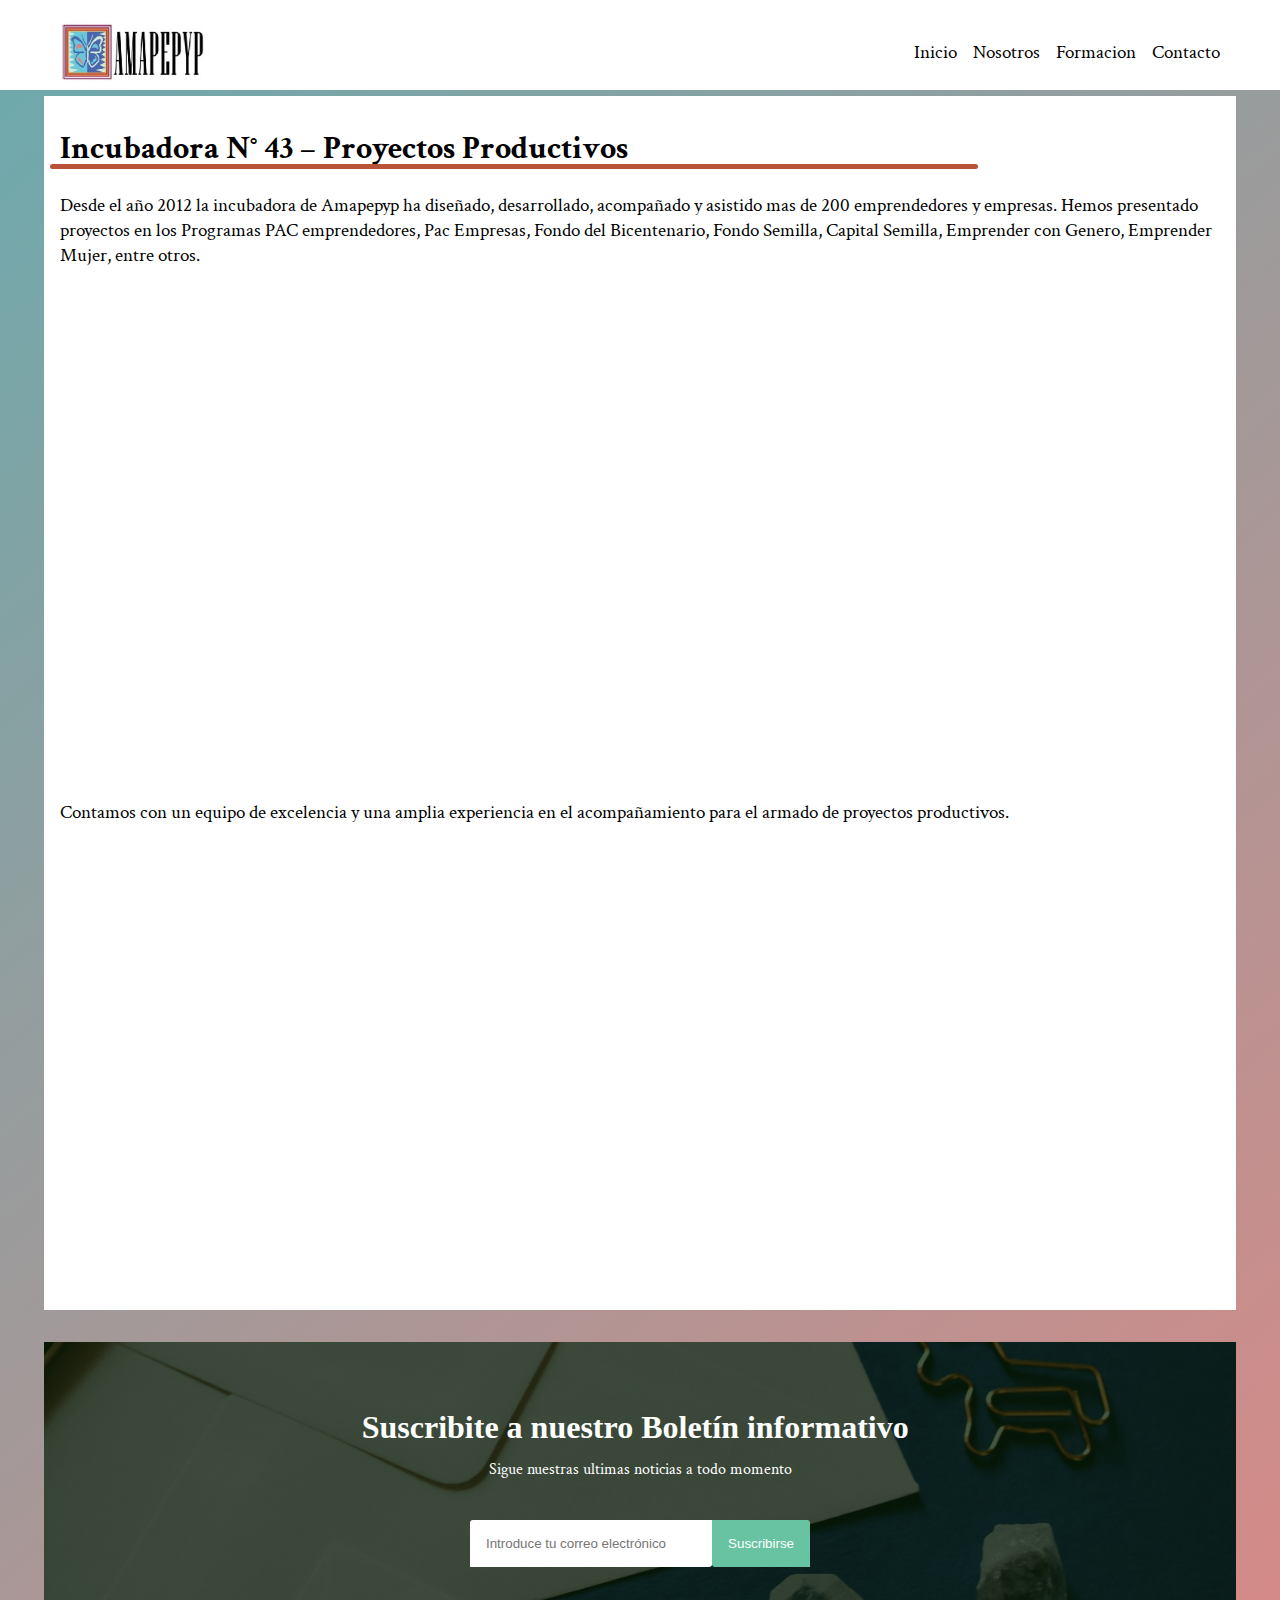
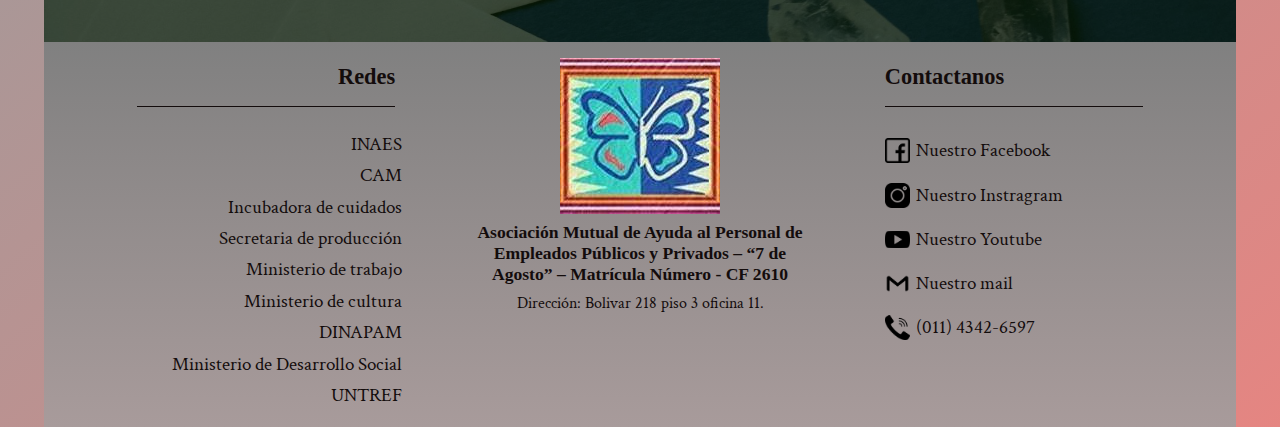
<file: pages/Incubadora-N°43.html>
<!DOCTYPE html>
<html lang="en">
<head>
    <meta charset="UTF-8">
    <meta http-equiv="X-UA-Compatible" content="IE=edge">
    <meta name="viewport" content="width=device-width, initial-scale=1.0">
    <link rel="stylesheet" href="../style/incubadora_Cuidados_style.css">
    <link rel="stylesheet" href="../style.css">
    <link rel="preconnect" href="https://fonts.googleapis.com">
    <link rel="preconnect" href="https://fonts.gstatic.com" crossorigin>
    <link href="https://fonts.googleapis.com/css2?family=Crimson+Text&display=swap" rel="stylesheet">
    <link rel="shortcut icon" href="../img/amapepypLogo.ico" size="19" type="image/x-icon">
    <link rel="preconnect" href="https://fonts.googleapis.com">
    <link rel="preconnect" href="https://fonts.gstatic.com" crossorigin>
    <link href="https://fonts.googleapis.com/css2?family=Ropa+Sans&display=swap" rel="stylesheet">
    <title>Amapepyp</title>
    <script src="../nav.js" defer></script>
</head>
<body>
    <div class="container background-white fixed">
        <header class="container-nav ">
            <div class="logo">
                <a href="..\index.html" class="logo__link"><img src="../img/amapepypLogoNombre.jpg" alt="Logo" class="logo__img"></img></a>
            </div>
            <button class="mobile-nav-toggle"aria-controls="primary-navigation" aria-expanded="false"></button>
                <ul id="primary-navigation" class="primary-navigation" data-visible="false">
                    <li><a href="..\index.html" class="nav__link">Inicio</a></li>
                    <li><a href="Nosotros.html" class="nav__link">Nosotros</a></li>
                    <li><a href="Formacion.html" class="nav__link">Formacion</a></li>
                    <li><a href="Contacto.html" class="nav__link">Contacto</a></li>
                </ul>
        </header>
    </div>
    <main>
        <div class="max-width first body">
            <header >
                <h1>Incubadora N° 43 – Proyectos Productivos</h1>
            </header>
        </div>
        <section class=" max-width body">
            <p>
                Desde el año 2012 la incubadora de Amapepyp ha diseñado, desarrollado, acompañado y asistido mas de 200 emprendedores y empresas. Hemos presentado proyectos en los Programas PAC emprendedores, Pac Empresas, Fondo del Bicentenario, Fondo Semilla, Capital Semilla, Emprender con Genero, Emprender Mujer, entre otros.
            </p>
            <iframe loading="lazy" width="853" height="480" src="https://www.youtube.com/embed/ys5gCkhQ1iA" title="Emprendedora Sol Infanzón Emprender Mujer - Amapepyp" frameborder="0" allow="accelerometer; autoplay; clipboard-write; encrypted-media; gyroscope; picture-in-picture; web-share" allowfullscreen></iframe>
            <p>
                Contamos con un equipo de excelencia y una amplia experiencia en el acompañamiento para el armado de proyectos productivos.
            </p>
            <iframe loading="lazy" width="802" height="441" src="https://www.youtube.com/embed/F6xi9rlA67c" title="Emprendedora Mariela Barraza - Emprender Mujer Amapepyp" frameborder="0" allow="accelerometer; autoplay; clipboard-write; encrypted-media; gyroscope; picture-in-picture; web-share" allowfullscreen></iframe>
            </section>
        <section class="container">
            <div class="container-boletin-informativo">
                <div class="boletin-informativo">
                    <h2 class="boletin-informativo__title">Suscribite a nuestro Boletín informativo</h2>
                    <p>Sigue nuestras ultimas noticias a todo momento</p>
                    <form action="">
                        <input type="email" class="campo" name="" id="" placeholder="Introduce tu correo electrónico">
                        <input type="submit" value="Suscribirse" class="btn-sub">
                    </form>
                </div>
            </div>
        </section>
    </main>
      

    <footer class="container ">
        <div class="footer-nav">
            <div class=" footer-column footer-nav__associates">
                <h2>
                    Redes
                </h2>
                <ul>
                    <li><a href="https://www.argentina.gob.ar/inaes">INAES</a></li>
                    <li><a href="https://camargentina.org.ar/">CAM</a></li>
                    <li><a href="https://incubacuidados.com.ar/">Incubadora de cuidados</a></li>
                    <li><a href="https://www.argentina.gob.ar/produccion">Secretaria de producción</a></li>
                    <li><a href="https://www.argentina.gob.ar/trabajo">Ministerio de trabajo</a></li>
                    <li><a href="https://www.argentina.gob.ar/cultura">Ministerio de cultura</a></li>
                    <li><a href="https://www.argentina.gob.ar/desarrollosocial/senaf/personas-mayores">DINAPAM</a></li>
                    <li><a href="https://www.argentina.gob.ar/desarrollosocial">Ministerio de Desarrollo Social</a></li>
                    <li><a href="https://untref.edu.ar/">UNTREF</a></li>
                </ul>
            </div>

            <div class="footer-nav__direction footer-column">
                <img class="footer-nav__direction-logo "src="../img/amapepypLogo.jpg" alt="">
                <h2>Asociación Mutual de Ayuda al Personal de Empleados Públicos y Privados 
                    – “7 de Agosto” – Matrícula Número  -  CF 2610
                </h2>
                <p>Dirección: Bolivar 218 piso 3 oficina 11.</p>
            </div>
            <div class="footer-nav__links footer-column">
                <h2>
                    Contactanos
                </h2>
                <ul>
                    <li><img class="footer-nav__links-logo" src="../img/facebook_Black.png" alt=""><a href="https://www.facebook.com/amapepyp/">Nuestro Facebook</a></li>
                    <li><img class="footer-nav__links-logo" src="../img/instagram_Black.png" alt=""><a href="https://www.instagram.com/amapepyp/?hl=es">Nuestro Instragram</a></li>
                    <li><img class="footer-nav__links-logo" src="../img/youtube_Black.png" alt=""><a href="https://www.youtube.com/@amapepypamapepyp4355">Nuestro Youtube</a></li>
                    <li><img class="footer-nav__links-logo" src="../img/gmail.png" alt=""><a href="mailto:amapepyp@gmail.com">Nuestro mail</a></li>
                    <li><img class="footer-nav__links-logo" src="../img/llamada.png" alt=""><p>    (011) 4342-6597</p></li>
                </ul>
            </div>
        </div>
    </footer>
</body>
</html>
</file>
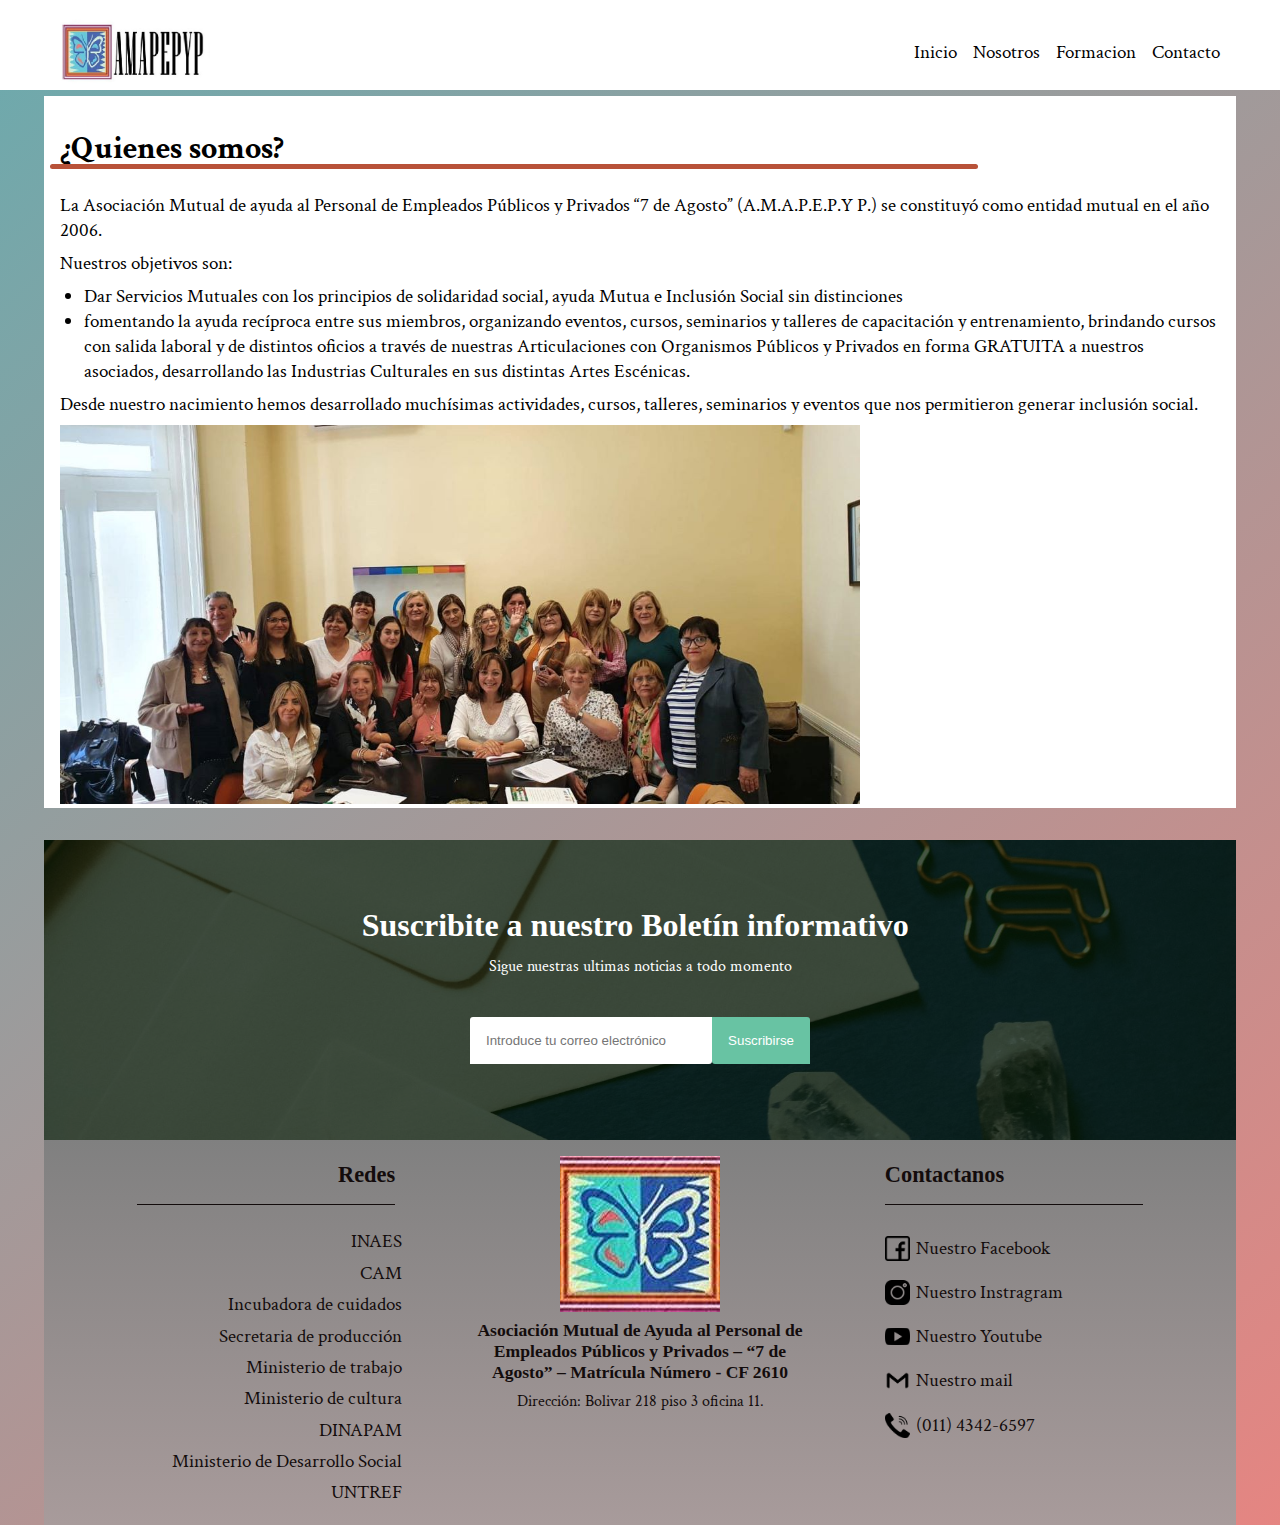
<file: pages/Nosotros.html>
<!DOCTYPE html>
<html lang="en">
<head>
    <meta charset="UTF-8">
    <meta http-equiv="X-UA-Compatible" content="IE=edge">
    <meta name="viewport" content="width=device-width, initial-scale=1.0">
    <link rel="stylesheet" href="../style/incubadora_Cuidados_style.css">
    <link rel="stylesheet" href="../style.css">
    <link rel="preconnect" href="https://fonts.googleapis.com">
    <link rel="preconnect" href="https://fonts.gstatic.com" crossorigin>
    <link href="https://fonts.googleapis.com/css2?family=Crimson+Text&display=swap" rel="stylesheet">
    <link rel="shortcut icon" href="../img/amapepypLogo.ico" size="19" type="image/x-icon">
    <link rel="preconnect" href="https://fonts.googleapis.com">
    <link rel="preconnect" href="https://fonts.gstatic.com" crossorigin>
    <link href="https://fonts.googleapis.com/css2?family=Ropa+Sans&display=swap" rel="stylesheet">
    <title>Amapepyp</title>
    <script src="../nav.js" defer></script>
</head>
<body>
    <div class="container background-white fixed">
        <header class="container-nav ">
            <div class="logo">
                <a href="..\index.html" class="logo__link"><img src="../img/amapepypLogoNombre.jpg" alt="Logo" class="logo__img"></img></a>
            </div>
            <button class="mobile-nav-toggle"aria-controls="primary-navigation" aria-expanded="false"></button>
                <ul id="primary-navigation" class="primary-navigation" data-visible="false">
                    <li><a href="..\index.html" class="nav__link">Inicio</a></li>
                    <li><a href="Nosotros.html" class="nav__link">Nosotros</a></li>
                    <li><a href="Formacion.html" class="nav__link">Formacion</a></li>
                    <li><a href="Contacto.html" class="nav__link">Contacto</a></li>
                </ul>
        </header>
    </div>
    <main>
        <div class="max-width first body">
            <header >
                <h1>¿Quienes somos?</h1>
            </header>
        </div>
        <section class="max-width body">

            <p>
                La Asociación Mutual de ayuda al Personal de Empleados Públicos y Privados “7 de Agosto” (A.M.A.P.E.P.Y P.) se constituyó como entidad mutual en el año 2006.
            </p>
            <p>
                Nuestros objetivos son: 
            </p>
            <ul>
                <li>
                    <p>
                        Dar Servicios Mutuales con los principios de solidaridad social, ayuda Mutua e Inclusión Social sin distinciones
                    </p>
                </li>
                <li>
                    <p>
                        fomentando la ayuda recíproca entre sus miembros, organizando eventos, cursos, seminarios y talleres de capacitación y entrenamiento, brindando cursos con salida laboral y de distintos oficios a través de nuestras Articulaciones con Organismos Públicos y Privados en forma GRATUITA a nuestros asociados, desarrollando las Industrias Culturales en sus distintas Artes Escénicas.
                    </p>
                </li>
            </ul>
            <p>
                Desde nuestro nacimiento hemos desarrollado muchísimas actividades, cursos, talleres, seminarios y eventos que nos permitieron generar inclusión social.
            </p>
            <img src="../img/fotoGrupoEntero.jpg" alt=""> 

            </section>
        <section class="container">
            <div class="container-boletin-informativo">
                <div class="boletin-informativo">
                    <h2 class="boletin-informativo__title">Suscribite a nuestro Boletín informativo</h2>
                    <p>Sigue nuestras ultimas noticias a todo momento</p>
                    <form action="">
                        <input type="email" class="campo" name="" id="" placeholder="Introduce tu correo electrónico">
                        <input type="submit" value="Suscribirse" class="btn-sub">
                    </form>
                </div>
            </div>
        </section>
    </main>
      

    <footer class="container ">
        <div class="footer-nav">
            <div class=" footer-column footer-nav__associates">
                <h2>
                    Redes
                </h2>
                <ul>
                    <li><a href="https://www.argentina.gob.ar/inaes">INAES</a></li>
                    <li><a href="https://camargentina.org.ar/">CAM</a></li>
                    <li><a href="https://incubacuidados.com.ar/">Incubadora de cuidados</a></li>
                    <li><a href="https://www.argentina.gob.ar/produccion">Secretaria de producción</a></li>
                    <li><a href="https://www.argentina.gob.ar/trabajo">Ministerio de trabajo</a></li>
                    <li><a href="https://www.argentina.gob.ar/cultura">Ministerio de cultura</a></li>
                    <li><a href="https://www.argentina.gob.ar/desarrollosocial/senaf/personas-mayores">DINAPAM</a></li>
                    <li><a href="https://www.argentina.gob.ar/desarrollosocial">Ministerio de Desarrollo Social</a></li>
                    <li><a href="https://untref.edu.ar/">UNTREF</a></li>
                </ul>
            </div>

            <div class="footer-nav__direction footer-column">
                <img class="footer-nav__direction-logo "src="../img/amapepypLogo.jpg" alt="">
                <h2>Asociación Mutual de Ayuda al Personal de Empleados Públicos y Privados 
                    – “7 de Agosto” – Matrícula Número  -  CF 2610
                </h2>
                <p>Dirección: Bolivar 218 piso 3 oficina 11.</p>
            </div>
            <div class="footer-nav__links footer-column">
                <h2>
                    Contactanos
                </h2>
                <ul>
                    <li><img class="footer-nav__links-logo" src="../img/facebook_Black.png" alt=""><a href="https://www.facebook.com/amapepyp/">Nuestro Facebook</a></li>
                    <li><img class="footer-nav__links-logo" src="../img/instagram_Black.png" alt=""><a href="https://www.instagram.com/amapepyp/?hl=es">Nuestro Instragram</a></li>
                    <li><img class="footer-nav__links-logo" src="../img/youtube_Black.png" alt=""><a href="https://www.youtube.com/@amapepypamapepyp4355">Nuestro Youtube</a></li>
                    <li><img class="footer-nav__links-logo" src="../img/gmail.png" alt=""><a href="mailto:amapepyp@gmail.com">Nuestro mail</a></li>
                    <li><img class="footer-nav__links-logo" src="../img/llamada.png" alt=""><p>    (011) 4342-6597</p></li>
                </ul>
            </div>
        </div>
    </footer>
</body>
</html>
</file>
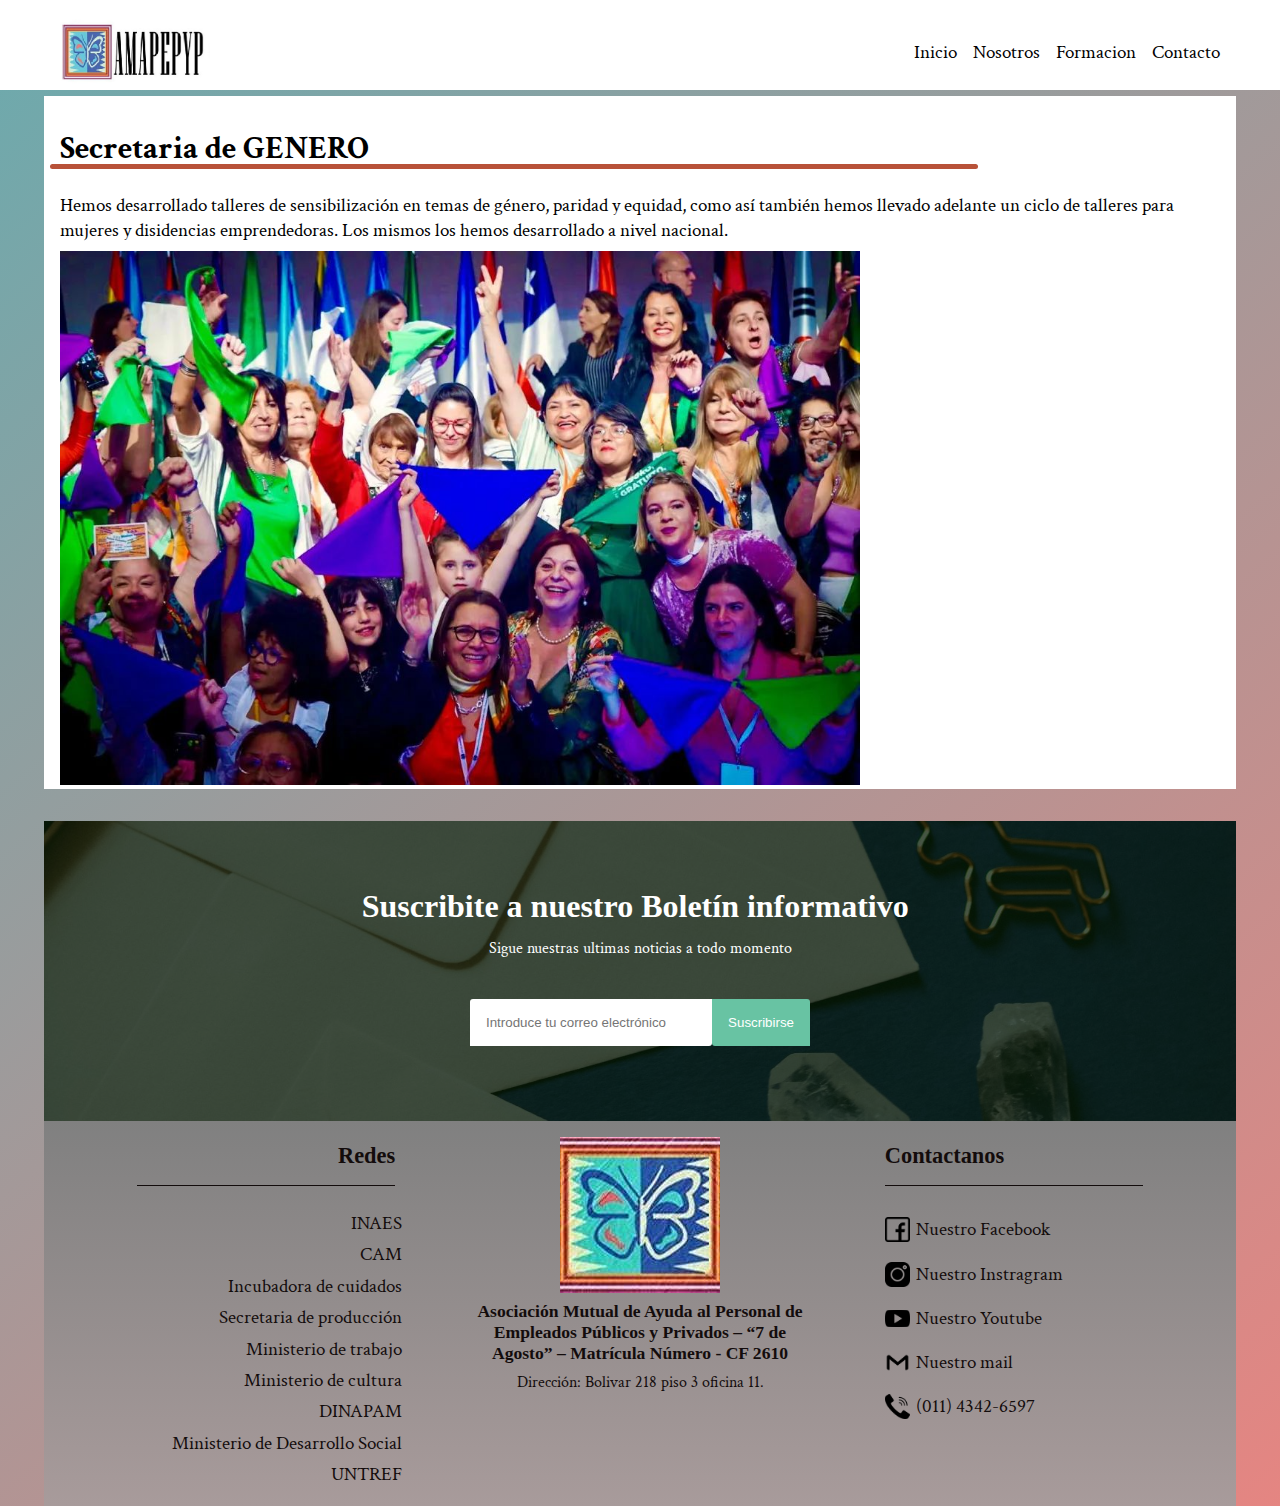
<file: pages/Secretaria-Genero.html>
<!DOCTYPE html>
<html lang="en">
<head>
    <meta charset="UTF-8">
    <meta http-equiv="X-UA-Compatible" content="IE=edge">
    <meta name="viewport" content="width=device-width, initial-scale=1.0">
    <link rel="stylesheet" href="../style/incubadora_Cuidados_style.css">
    <link rel="stylesheet" href="../style.css">
    <link rel="preconnect" href="https://fonts.googleapis.com">
    <link rel="preconnect" href="https://fonts.gstatic.com" crossorigin>
    <link href="https://fonts.googleapis.com/css2?family=Crimson+Text&display=swap" rel="stylesheet">
    <link rel="shortcut icon" href="../img/amapepypLogo.ico" size="19" type="image/x-icon">
    <link rel="preconnect" href="https://fonts.googleapis.com">
    <link rel="preconnect" href="https://fonts.gstatic.com" crossorigin>
    <link href="https://fonts.googleapis.com/css2?family=Ropa+Sans&display=swap" rel="stylesheet">
    <title>Amapepyp</title>
    <script src="../nav.js" defer></script>
</head>
<body>
    <div class="container background-white fixed">
        <header class="container-nav ">
            <div class="logo">
                <a href="..\index.html" class="logo__link"><img src="../img/amapepypLogoNombre.jpg" alt="Logo" class="logo__img"></img></a>
            </div>
            <button class="mobile-nav-toggle"aria-controls="primary-navigation" aria-expanded="false"></button>
                <ul id="primary-navigation" class="primary-navigation" data-visible="false">
                    <li><a href="..\index.html" class="nav__link">Inicio</a></li>
                    <li><a href="Nosotros.html" class="nav__link">Nosotros</a></li>
                    <li><a href="Formacion.html" class="nav__link">Formacion</a></li>
                    <li><a href="Contacto.html" class="nav__link">Contacto</a></li>
                </ul>
        </header>
    </div>
    <main>
        <div class="max-width first body">
            <header >
                <h1>Secretaria de GENERO</h1>
            </header>
        </div>
        <section class=" max-width body">
            <p>
                Hemos desarrollado talleres de sensibilización en temas de género, paridad y equidad, como así también hemos llevado adelante un ciclo de talleres para mujeres y disidencias emprendedoras. Los mismos los hemos desarrollado a nivel nacional. 
            </p>
            <img src="../img/amapepypMujeresGrupo.jpg" alt="">
            </section>
        <section class="container">
            <div class="container-boletin-informativo">
                <div class="boletin-informativo">
                    <h2 class="boletin-informativo__title">Suscribite a nuestro Boletín informativo</h2>
                    <p>Sigue nuestras ultimas noticias a todo momento</p>
                    <form action="">
                        <input type="email" class="campo" name="" id="" placeholder="Introduce tu correo electrónico">
                        <input type="submit" value="Suscribirse" class="btn-sub">
                    </form>
                </div>
            </div>
        </section>
    </main>
      

    <footer class="container ">
        <div class="footer-nav">
            <div class=" footer-column footer-nav__associates">
                <h2>
                    Redes
                </h2>
                <ul>
                    <li><a href="https://www.argentina.gob.ar/inaes">INAES</a></li>
                    <li><a href="https://camargentina.org.ar/">CAM</a></li>
                    <li><a href="https://incubacuidados.com.ar/">Incubadora de cuidados</a></li>
                    <li><a href="https://www.argentina.gob.ar/produccion">Secretaria de producción</a></li>
                    <li><a href="https://www.argentina.gob.ar/trabajo">Ministerio de trabajo</a></li>
                    <li><a href="https://www.argentina.gob.ar/cultura">Ministerio de cultura</a></li>
                    <li><a href="https://www.argentina.gob.ar/desarrollosocial/senaf/personas-mayores">DINAPAM</a></li>
                    <li><a href="https://www.argentina.gob.ar/desarrollosocial">Ministerio de Desarrollo Social</a></li>
                    <li><a href="https://untref.edu.ar/">UNTREF</a></li>
                </ul>
            </div>

            <div class="footer-nav__direction footer-column">
                <img class="footer-nav__direction-logo "src="../img/amapepypLogo.jpg" alt="">
                <h2>Asociación Mutual de Ayuda al Personal de Empleados Públicos y Privados 
                    – “7 de Agosto” – Matrícula Número  -  CF 2610
                </h2>
                <p>Dirección: Bolivar 218 piso 3 oficina 11.</p>
            </div>
            <div class="footer-nav__links footer-column">
                <h2>
                    Contactanos
                </h2>
                <ul>
                    <li><img class="footer-nav__links-logo" src="../img/facebook_Black.png" alt=""><a href="https://www.facebook.com/amapepyp/">Nuestro Facebook</a></li>
                    <li><img class="footer-nav__links-logo" src="../img/instagram_Black.png" alt=""><a href="https://www.instagram.com/amapepyp/?hl=es">Nuestro Instragram</a></li>
                    <li><img class="footer-nav__links-logo" src="../img/youtube_Black.png" alt=""><a href="https://www.youtube.com/@amapepypamapepyp4355">Nuestro Youtube</a></li>
                    <li><img class="footer-nav__links-logo" src="../img/gmail.png" alt=""><a href="mailto:amapepyp@gmail.com">Nuestro mail</a></li>
                    <li><img class="footer-nav__links-logo" src="../img/llamada.png" alt=""><p>    (011) 4342-6597</p></li>
                </ul>
            </div>
        </div>
    </footer>
</body>
</html>
</file>
<file: style/incubadora_Cuidados_style.css>
.first{
    margin-top: 6rem;
    padding-top: 1rem;
    justify-content: left;
}
.max-width {
    width: 100%;
}
.body{
    background-color: white;   
}
main{
    display: flex;
    flex-direction: column;
    align-items: center;
}

.first header h1{
    margin: 1rem;
    position: relative;
}

.first header h1::after{
    content: "";
    background: #B85239;
    height: 5px;
    width: 80%;
    position: absolute;
    left: -10px;
    bottom: 0;
    border-radius: 5px;
}
.body p,h2,h3,ul,li{
    margin: 0.5rem 1rem 0.5rem 1rem;
}
.body p,li{
   font-size: 1.2rem;
}

.body-ul{
    padding-left: 1rem;
}
.body img{
    padding-left: 1rem;
    max-width: 800px;
    width: 100%;
}

.body iframe{
    margin: 1rem;
    max-width: 1000px;
    width: 100%;
}
.formulario{
    color: #B85239;
    text-decoration: underline;
}
.formulario:hover{
    text-decoration: none;
}


@media  (max-width:600px) {
    .first header h1::after{
        width: 100%;
        bottom: 0;
    }
    .body img{
        padding: 0rem;
    }
    
    .body iframe{
        margin: 0rem 0rem 0rem 0rem;
    }
}

.input,textarea {
    border:0; 
    padding:10px; 
    border:solid 1px #ccc; 
    margin:0 0 20px; 
    box-shadow: inner 0 0 4px rgba(0, 0, 0, 0.2);
    border-radius: 3px;    
}
 
 input:focus, textarea:focus { 
    outline: none;
    border-color: #719ECE;
    box-shadow: 0 0 10px #719ECE;
 }

 .formulario{
    display: flex;
    flex-direction: column;
    gap: 1rem;
 }
 
 .formulario__body{
    display: flex;
    flex-direction: column;
    gap: 1rem;
    
 }
 
 .formulario__nombre-apellido{
    max-width: 1192px;
    margin-right: 1rem;
 }
 
 .formulario__nombre-apellido input{
    border: 0.2px solid hsla(210, 11%, 15%, 0.5);
    padding: 0.5rem 0rem 0.5rem 1rem;
    width: 100%;
    
 }
 
 .formulario__body textarea{
    min-height: 150px;
    padding: 0.5rem;
 }
 
 .formulario__body p{
    color: #212529;
    font-size: 0.7rem;
    font-weight: 100;
 }
 
 .submit{
    cursor: pointer;
    margin: 0;
    text-decoration: none;
    border: 0;
    background-color: #96C93E;
    color: white;
    padding: 10rem;
    border-radius: 5px;
    transition: 300ms ease-in;
 }
 
 .submit:hover{
    background-color: #489543;
 }

 form{
    margin: 1rem;
 }
</file>
<file: style.css>
/*-----------Reset----------*/
*
*::before
*::after{
    box-sizing: border-box;
    
}

a, ul, li, p, h1,button{
    border: none;
    margin: 0;
    padding: 0;
    list-style: none;
    text-decoration: none;
    color: black;
    font-family: 'Crimson Text', serif;
}
a{
    transition: 300ms ease-in;
}



/*-----------general classes---------*/

body{
    background: linear-gradient(320deg,#db5752b9,#12777c9f);
    background-repeat: no-repeat;
    background-size: cover;
    margin: 0;
    padding: 0;
    z-index: 1;
}
.container{
    width: 100%;
    display: flex;
    justify-content: center;
}
.fixed{
    position: fixed;
    z-index: 99999;
}
.background-white{
    background: white;
    z-index: 52;

}
a:hover{
    color: #B85239;
}
/*--------------nav-----------*/

.container-nav{
    display: flex;
    justify-content: space-between;
    padding: 1rem 1rem 0rem 1rem;
    width: 100%;
    max-width: 1160px;


  
}
.max-width{
    max-width: 1192px;
}
nav{
    display: flex;
    align-items: center;

}
.nav__link{
    font-size: 1.2rem;
}
.logo__img{
    max-width: 150px;

}
.primary-navigation{
    background: transparent;
    display: flex;
    flex-direction: row;
    align-items: center;
    gap: 1rem;

}


@media (max-width: 465px) {
    .primary-navigation{
        z-index: 99;
        background: hsl(196 62% 65% / 0.3);
        backdrop-filter: blur(1.5rem);
        align-items: first baseline;
        display: flex;
        flex-direction: column;
        position: fixed;
        padding: 6rem 2rem;
        inset: 0 0 0 30%;
        gap: 1rem;
        transform: translateX(100%);
        transition: transform 450ms ease-in-out;
    }
    .primary-navigation[data-visible="true"]
    {
        transform: translateX(0%);
        
    }
    .mobile-nav-toggle{
        display: none;
    }
    .mobile-nav-toggle{
        display: block;
        background-color: transparent;
        background-image: url(img/opcion-de-reordenar.png);
        background-repeat: no-repeat;
        position: absolute;
        width: 2rem;
        aspect-ratio: 1;
        z-index: 9999;
        top: 2rem;
        right: 2rem;
        transform: rotate(0deg);
        transition: transform 300ms ease-in, 300ms 300ms ease-in;
    }
    .mobile-nav-toggle[aria-expanded="true"]{
        background-image: url(img/eliminar.png);
        transform: rotate(90deg);
        
    }

}

/*-----------Hero--------------------*/
.carousel{
    padding-top:5rem ;
    position: relative;
    max-width: 1192px;
    overflow: hidden;
}

.carousel__track-container{
    min-height: 300px;
    width: 400%;
    display: flex;
    flex-flow: row nowrap;
    align-items: center;
    justify-content: flex-start;
    transform: translateX(0%);
    transition: transform 300ms ease-in;

}

.carousel__image{
    background-color: transparent;
    width: calc(100%/4);

}

.carousel__button{
    display: flex;
    align-items: center;
    justify-content: center;
    cursor: pointer;
    position: absolute;
    font-size: 1.5rem;
    width: 30px;
    aspect-ratio: 1;
    background-color: rgba(0, 0, 0, 0.349);
    top: 60%;
    transform: translateY(-50%);
    z-index: 50;
   
}
.carousel__button:hover{
    background-color: black;
    color:  hsl(196 62% 65%);
}

.carousel__button-right{
right: 1%;
}
.carousel__button-left{
    left: 1%;
    }
    

.carousel__button-image{
    width: 100%;
}

/*---------recent-news------------*/

.recent-news{
    
    z-index: 1;
    width: 95%;
    display: flex;
    text-align: left;
    max-width: 1192px;
    justify-content: center;

}
.column__image{
    order: 0;
    width: 100%;
    
}
.column{
    margin: 1rem 1rem 0rem 1rem;
    width: calc(100%/3);
    display: flex;
    flex-direction: column;
}
.column p{
    margin-left: 0.5rem;
    font-size: 1.2rem;
}
.column__title{
    order: 2;
}

.column__body{
    order: 3;
}


@media (max-width: 950px) {
    .recent-news{
        flex-direction: column;
    }
    .column{
        border-top:10px solid rgba(68, 115, 129, 0.651) ;
        margin: 0;
   
        width: 100%;
    }

    .column__title{
        order: -1;
    }
    .last{
        border-top: 0rem;
    }
    .column__body{
        order: 3;
    }
}

/*--------Boletin informativo-------*/

.container-boletin-informativo{
    margin-top: 2rem;
    width: 100%;
    max-width: 1192px;
    height: 300px;
    background: url(img/content-pixie-WIwHCcUAC6E-unsplash2.jpg);
    background-repeat: no-repeat;
    background-size:cover;
    background-position: center;
}
.boletin-informativo{
    width: 100%;
    height: 100%;
    background-color: rgba(0, 22, 0, 0.7);
    display: flex;
    justify-content: center;
    align-items: center;
    flex-direction: column;
}

.boletin-informativo h2{
color: white;
font-size: 2rem;
margin-left: 0.4rem;
margin-bottom: 0.8rem;
}

.boletin-informativo p{
    color: white;
    font-size: 1rem;
    margin-bottom: 1.5rem;
    max-width: 400px;
    text-align: center;
}

.boletin-informativo form{
width: 100%;
max-width: 340px;
display: flex;
}
.campo{
    width: 100%;
    padding: 1rem 1rem;
    border: none;
    border-radius: 3px 0px 3px 0px;
    outline: 0;
}
.btn-sub{
    padding: 1rem;
    border:none;
    border:none;
    border-radius: 0px 3px 0px 3px;
    background: #68C3A3;
    color: white;
    cursor: pointer;
    outline: 0;
}
.btn-sub:hover{
    background: #3EBA8F;
}
/*------------footer-------------*/
.footer-nav{
    background: linear-gradient(180deg, rgb(128, 128, 128),rgb(168, 155, 155));
    width: 100%;
    max-width: 1192px;
    display: flex;
    justify-content: space-between;
    padding: 1rem 0 1rem 0;
    color: inherit;
}
.footer-column a,
.footer-column ul,
.footer-column ul li,
.footer-column a,
.footer-column p{
    color: inherit;
}
.footer-nav__direction h2{
    font-size: 1.1rem;

    text-align: center;
}
.footer-nav__direction{
display: flex;
flex-direction: column;
align-items: center;
}

.footer-nav__links-logo{
    margin: 0.4rem;
    width: 25px;
}

.footer-column{
    width: 30%;

}
.footer-nav__links{
    color: inherit;
    display: flex;
    flex-direction: column;
    gap: 1rem;
}
.footer-nav__links h2{
    color: inherit;
    position: relative;
    margin: 0.4rem;
    padding-bottom: 1rem;
    font-size: 1.4rem;
}
.footer-nav__links h2::after{
    content: "";
    background: currentColor;
    height: 0.2px;
    width: 75%;
    position: absolute;
    bottom: 0;
    left: 0;
}
.footer-nav__links li{
   padding: 0.2rem 0 0.2rem 0;
    display: flex;
   align-items: center;
}
.footer-nav__links a{
    font-size: 1.2rem;
   position: relative;
 }
 
.footer-nav__links a::after{
    content: "";
    background: currentColor;
    height: 1px;
    width: 100%;
    position: absolute;
    bottom: 0;
    left: 0;
    transform: scaleX(0);
    transform-origin: right;
    transition: transform 250ms ease-in;
}

.footer-nav__links a:hover::after{
    transform: scaleX(1);
    transform-origin: left;
}

.footer-nav__associates{
    color: inherit;
    display: flex;
    flex-direction: column;
    gap: 1rem;
}
.footer-nav__associates h2{
    color: inherit;
    position: relative;
    text-align: right;
    margin: 0.4rem;
    padding-bottom: 1rem;
    font-size: 1.4rem;
}
.footer-nav__associates h2::after{
    content: "";
    background: currentColor;
    height: 0.2px;
    width: 75%;
    position: absolute;
    bottom: 0;
    right: 0;
}
.footer-nav__associates li{
   padding: 0.2rem 0 0.2rem 0;
    display: flex;
   align-items: center;
   justify-content: right;
}
.footer-nav__associates a{
    font-size: 1.2rem;
   position: relative;
 }
 
.footer-nav__associates a::after{
    content: "";
    background: currentColor;
    height: 1px;
    width: 100%;
    position: absolute;
    bottom: 0;
    left: 0;
    transform: scaleX(0);
    transform-origin: right;
    transition: transform 250ms ease-in;
}

.footer-nav__associates a:hover::after{
    transform: scaleX(1);
    transform-origin: left;
}

footer {
    color: rgb(19, 12, 12);
    
}

@media  (max-width:600px) {
    .footer-nav{
        flex-direction: column;
        padding: 1rem;
    } 
    .footer-column{
        width: 100%;
    }
    .footer-nav__direction{
        border-top: 0.1rem solid currentColor;
        border-bottom: 0.1rem solid currentColor;
        padding: 1rem 0 1rem 0;
    }
    .footer-nav__associates li{
        justify-content: left;
    }
    .footer-nav__associates h2{
        text-align: left;
    }
    .footer-nav__associates h2::after{
        left: 0;
    }
      
}

.body li{
    list-style: disc;
}

.body ul{
    padding-left: 2.5rem;
}

.body p{
    margin: 0.5rem 1rem 0.5rem 1rem;
}

.body ul p{
    margin: 0rem;
    margin-right: 1rem;
}

.body button{
    background-color: #B85239;
    border-radius: 5px;
    padding: 0rem 0.2rem 0rem 0.2rem;
 
}
.body button:hover{
    background-color: #702a18;
}
.body button a{
    color: white;   
}

.inscribite-btn{
    display: flex;
    margin-bottom: 1rem;
}
@media (max-width:600px){
    .inscribite-btn{
        flex-direction: column;
        margin: 1rem;
    }
    .body ul{
        padding-left: 0;
    }
    .body ul p{
        margin: 1rem;
    }
    .this li{
        padding-left: 2rem;
    }
}

.cursos-a{
    color:#B85239;
    text-decoration: underline solid #B85239 1px;
}

.cursos-a:hover{
    text-decoration: none;
}
</file>
